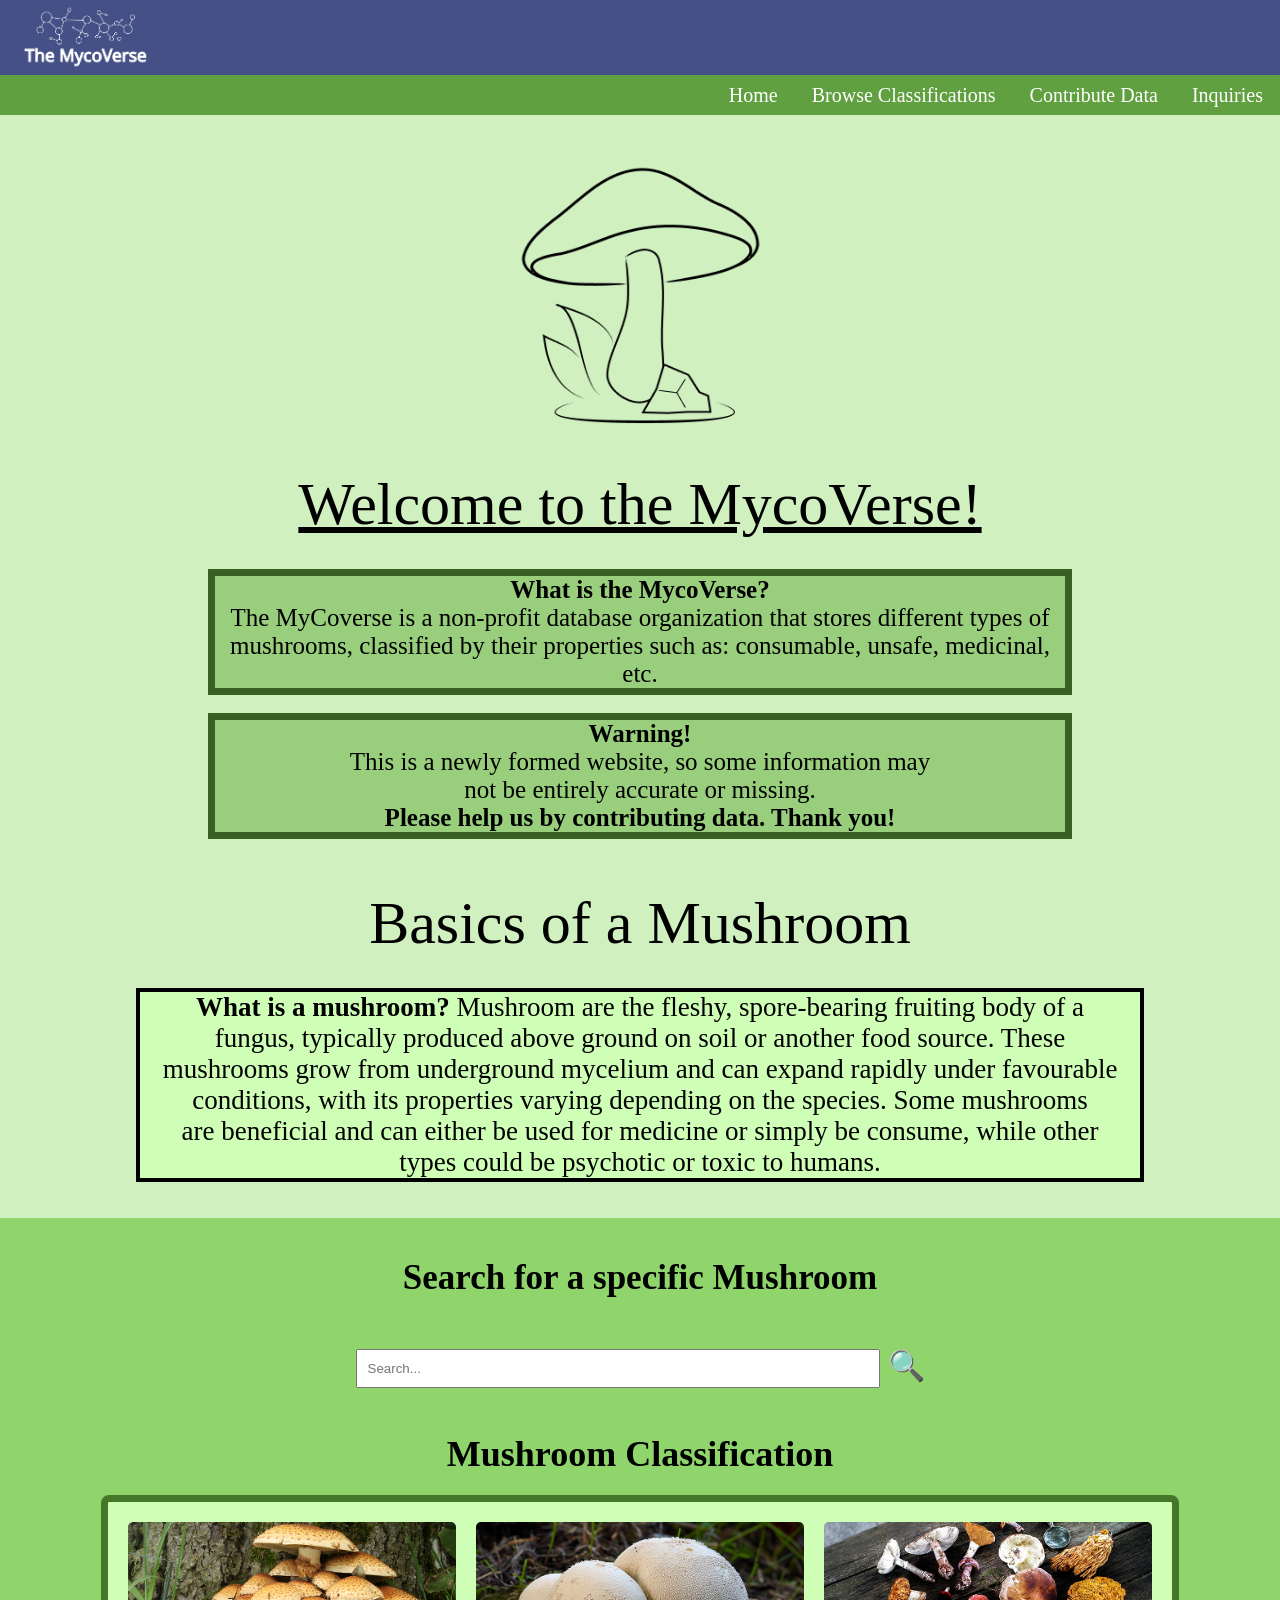
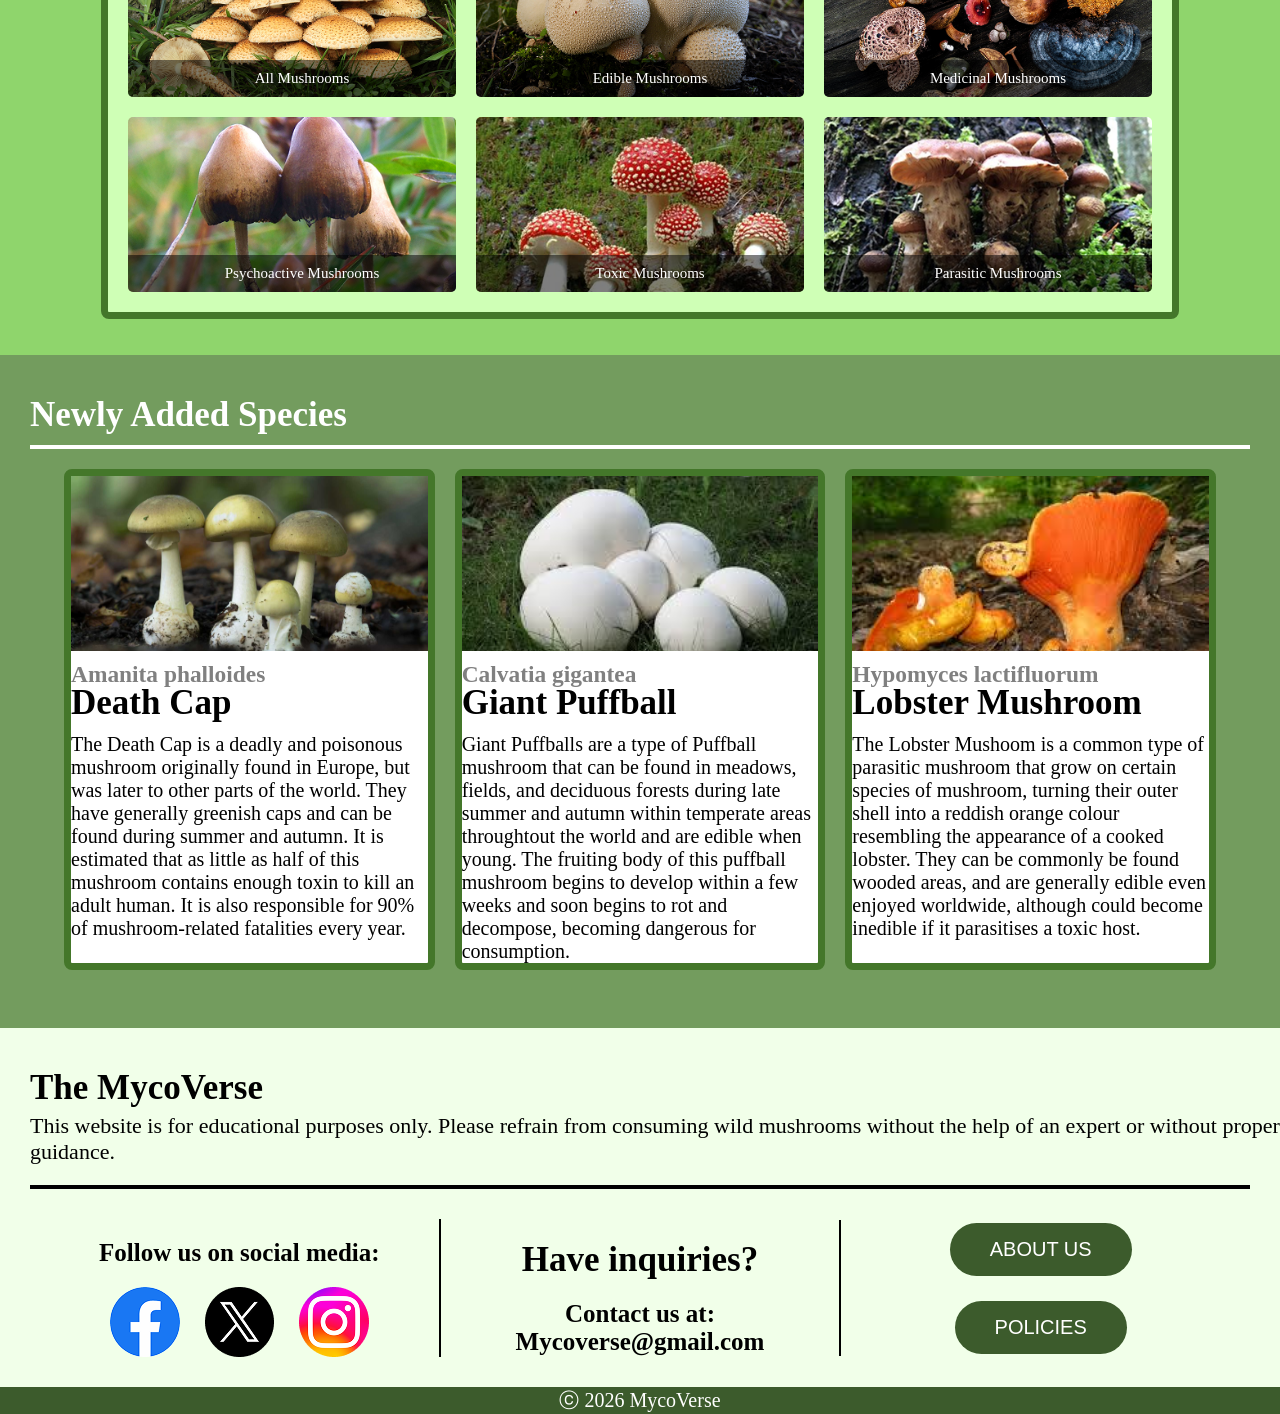
<file: index.html>
<!DOCTYPE html>
<html lang="en">
<head>
    <link rel="stylesheet" href="MycoVerse_SS.css" type="text/css">
</head>
<body>
    <!--Nav bar-->
    <nav class="bg1">
        <nav class="menu">
            <ul>
                <li class="frame">
                    <a href="Home.html">
                        <img src="Images/Frame 1.jpg" alt="Home">
                    </a>
                </li>
            </ul>
        </nav>


        <nav class="nav">
            <a href="index.html">Home</a>
            <a href="MushroomClass/All.html">Browse Classifications</a>
            <a href="Contribution.html">Contribute Data</a>
            <a href="Inquiries.html">Inquiries</a>
        </nav>

        <!--Website introduction-->
        <nav class="Logo2">
            <img src="Images/Logo2.png" width="250" height="275">
        </nav>


        <nav class="header1">
            <header>Welcome to the MycoVerse!</header>
        </nav>

        <nav class="text1">
            <p><b>What is the MycoVerse?</b><br>
            The MyCoverse is a non-profit database organization that stores different types of <br> 
            mushrooms, classified by their properties such as: consumable, unsafe, medicinal, etc.
            </p>
        </nav>

        <br>

        <!--Caution-->
        <nav class="text1">
            <p><b>Warning!</b><br>
            This is a newly formed website, so some information may <br>
            not be entirely accurate or missing. <br>
            <b>Please help us by contributing data. Thank you!</b>
            </p>
        </nav>


        <nav class="header2">
            <header> Basics of a Mushroom </header>
        </nav>

        <nav class="text2">
            <p><b>What is a mushroom?</b>
            Mushroom are the fleshy, spore-bearing fruiting body of a <br>
            fungus, typically produced above ground on soil or another food source. These <br>
            mushrooms grow from underground mycelium and can expand rapidly under favourable <br>
            conditions, with its properties varying depending on the species. Some mushrooms <br>
            are beneficial and can either be used for medicine or simply be consume, while other <br>
            types could be psychotic or toxic to humans. 
            </p>
        </nav>
        <br><br>
    </nav>

    <!--Search bar that does not work and 2nd part of the website-->
    <nav class="bg2">
        <div class="search-section">
                <h2> Search for a specific Mushroom </h2>
            <div class="search-bar">
                <input type="text" placeholder="Search...">
                <span class="icon">🔍</span>
            </div>
        </div>
    
    <!--Mushroom Class part of the website-->
    <h1 class="mush-class">Mushroom Classification</h1>

    <div class="class-container">

        <div class="mush-card">
            <a href = "MushroomClass/All.html">
                <img src="Images/All.png">
                <div class="sub-text">All Mushrooms</div>
            </a>
        </div>

        <div class="mush-card">
            <a href = "MushroomClass/Edible.html">
                <img src="Images/Edible.png">
                <div class="sub-text">Edible Mushrooms</div>
            </a>
        </div>

        <div class="mush-card">
            <a href = "MushroomClass/Medicinal.html">
                <img src="Images/Medicinal.png">
                <div class="sub-text">Medicinal Mushrooms</div>
            </a>
        </div>

        <div class="mush-card">
            <a href = "MushroomClass/Psycho.html">
                <img src="Images/Psychoactive.png">
                <div class="sub-text">Psychoactive Mushrooms</div>
            </a>
        </div>

        <div class="mush-card">
            <a href = "MushroomClass/Toxic.html">
                <img src="Images/Toxic.png">
                <div class="sub-text">Toxic Mushrooms</div>
            </a>
        </div>

        <div class="mush-card">
            <a href = "MushroomClass/Parasitic.html">
                <img src="Images/Parasitic.png">
                <div class="sub-text">Parasitic Mushrooms</div>
            </a>
        </div>
    </div>
    <br><br>
    </nav>

    <!--Discovery and 3rd part of the website-->
    <div class="bg3">
        <div class="disc-desc">
            <h2>Newly Added Species</h2>
            <hr color="white"/>
        </div>

        <nav class="disc-container">
            <div class = "discovery">
                <a href = "MushroomClass/Deathcap.html">
                    <img src="Images/Death Cap.jpg">
                    <h3>Amanita phalloides</h3>
                    <h2>Death Cap</h2>
                    <p>The Death Cap is a deadly and poisonous mushroom originally found in
                    Europe, but was later to other parts of the world. They have generally
                    greenish caps and can be found during summer and autumn. It is estimated that 
                    as little as half of this mushroom contains enough toxin to kill an adult 
                    human. It is also responsible for 90% of mushroom-related fatalities every
                    year.
                    </p>
                </a>
            </div>

            <div class="discovery"> 
                <a href = "MushroomClass/Puffballs.html">
                    <img src="Images/Puffballs.jpg">
                    <h3>Calvatia gigantea</h3>
                    <h2 margin-top="20px">Giant Puffball</h2>
                    <p>Giant Puffballs are a type of Puffball mushroom that can be found in meadows,
                        fields, and deciduous forests during late summer and autumn within 
                        temperate areas throughtout the world and are edible when young. The 
                        fruiting body of this puffball mushroom begins to develop within a few weeks
                        and soon begins to rot and decompose, becoming dangerous for consumption.
                    </p>
                </a>
            </div>

            <div class="discovery">
                <a href = "MushroomClass/Lobster.html">
                    <img src="Images/Lobster.jpg">
                    <h3>Hypomyces lactifluorum</h3>
                    <h2>Lobster Mushroom</h2>
                    <p>The Lobster Mushoom is a common type of parasitic mushroom that grow
                        on certain species of mushroom, turning their outer shell into a 
                        reddish orange colour resembling the appearance of a cooked lobster.
                        They can be commonly be found wooded areas, and are generally edible even
                        enjoyed worldwide, although could become inedible if it parasitises a toxic host.
                    </p>
                </a>
            </div>
            <br>
        </nav>

        <!--Ending part of the website + footer-->
        <nav class="bg4">
            <div class="end">
                <h2> The MycoVerse</h2>
                <p> This website is for educational purposes only. Please refrain from consuming
                    wild mushrooms without the help of an expert or without proper guidance. 
                </p>
                <hr color="black">
            </div>
            
            <div class="end-content">
                <div class="end-content2">
                    <h2>Follow us on social media:</h2>

                    <div class="socials">
                        <img type="button" src="Images/facebook.png">
                        <img type="button" src="Images/twitter.png">
                        <img type="button" src="Images/instagram.png">
                    </div>
                </div>

                <div class="end-content2">
                    <div class="contact">
                        <h2>Have inquiries?</h2>

                        <h3>Contact us at: <br>
                            Mycoverse@gmail.com
                        </h3>
                    </div>
                </div>

                <div class="end-content2">
                    <div class="about-us">
                        <button>ABOUT US</button>
                        <button>POLICIES</button>
                    </div>
                </div>
            </div>
        </nav>
    </div>

    <footer>
        <p>ⓒ 2026 MycoVerse</p>
    </footer>
</body>
</html>
</file>
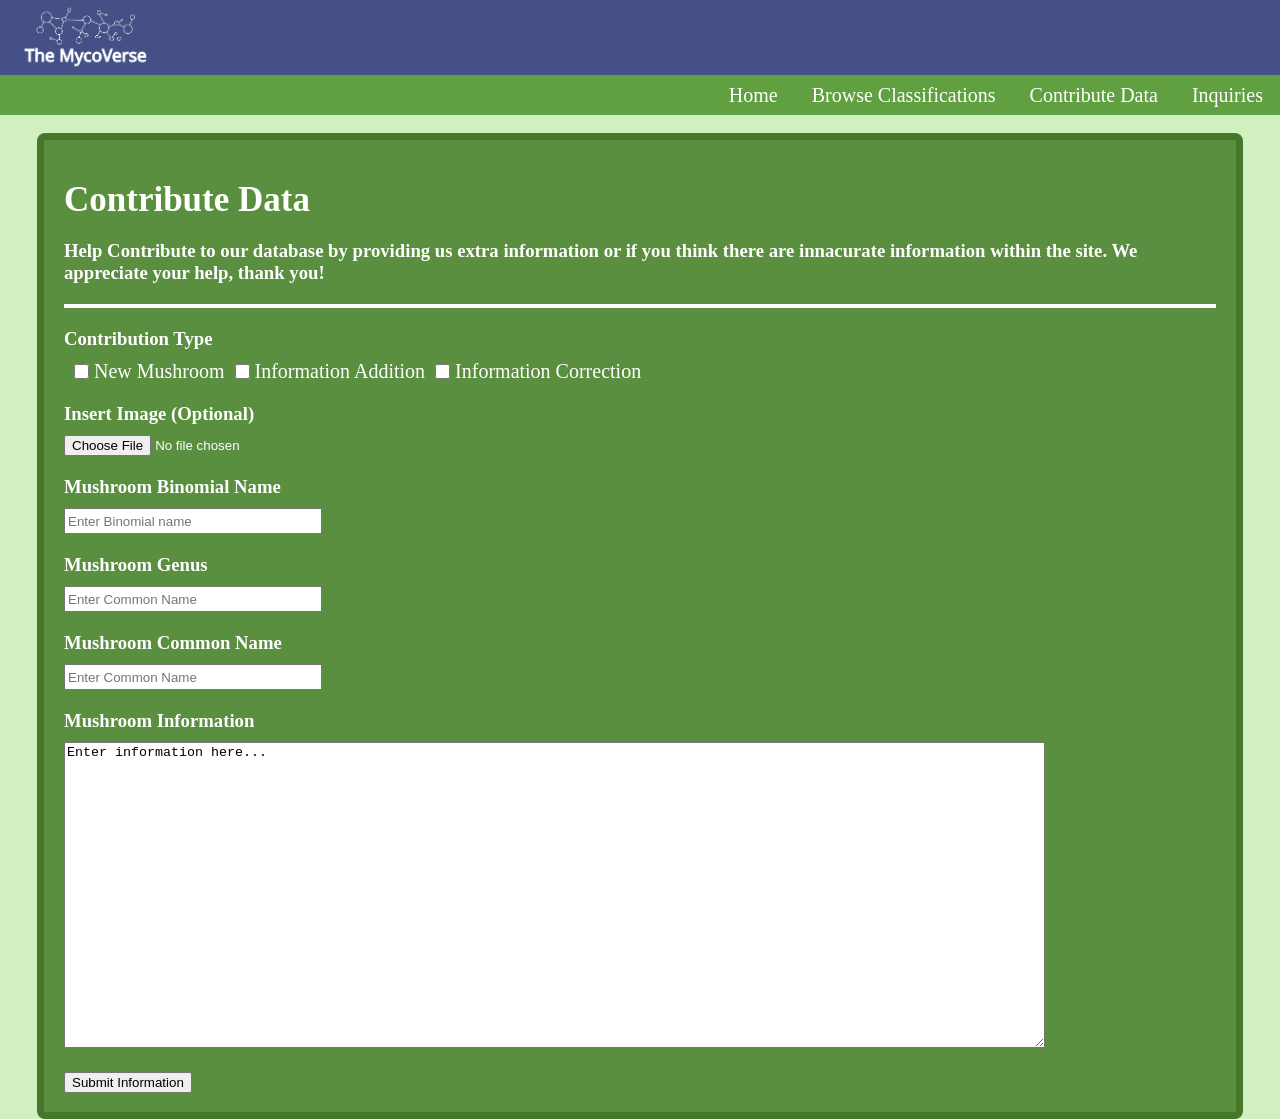
<file: Contribution.html>
<!DOCTYPE html>
<html lang="en">
<head>
    <link rel="stylesheet" href="MycoVerse_SS.css" type="text/css">
    <style>

        .contribute-parent {
            display: flex;
            justify-content: center;
        }

        .contribute {
            color: white;
            width: 90%;
            padding: 20px;
            background: #598F3E;
            border: 7px solid #44772A;
            border-radius: 8px;
        }
        
        .contribute h3 {
            padding-top: 20px;
        }

        .contribute hr {
            margin-top: 20px;
            padding: 1px;
        }

        .checkbox {  
            display: flex;
            align-items: center;
            font-size: 20px;
            margin-top: 10px;
        }

        .checkbox input[type="checkbox"] {
            margin-left: 10px;
            margin-right: 5px;
            height: 15px;
            width: 15px;
        }

        .information-insert {
            margin-top: 10px;
        }

        .information-insert input[type="text"] {
            height: 20px;
            width: 250px;
        }

        .info {
            padding-top: 10px;
        }

        .submit {
            padding-top: 20px;
            height: 20px;
            width: 250px;
        }
    </style>
</head>
<body>
    <body>
    <nav class="bg1">
        <nav class="menu">
            <ul>
                <li class="frame">
                    <a href="Home.html">
                        <img src="Images/Frame 1.jpg" alt="Home">
                    </a>
                </li>
            </ul>
        </nav>

        <nav class="nav">
            <a href="index.html">Home</a>
            <a href="MushroomClass/All.html">Browse Classifications</a>
            <a href="Contribution.html">Contribute Data</a>
            <a href="Inquiries.html">Inquiries</a>
        </nav>

        <br>

        <div class="contribute-parent">
            <div class="contribute">
                <h2>Contribute Data</h2>
                <h3>Help Contribute to our database by providing us extra information or if you think
                    there are innacurate information within the site. We appreciate your help, thank you!
                </h3>
                <hr color="white">

                <h3>Contribution Type</h3>
                <div class="checkbox">
                    <input type="checkbox">New Mushroom
                    <input type="checkbox">Information Addition
                    <input type="checkbox">Information Correction
                </div>

                <h3>Insert Image (Optional)</h3>
                <div class="information-insert">
                    <input type="file" accept="image/*">
                </div>

                <h3>Mushroom Binomial Name</h3>
                <div class="information-insert">
                    <input type="text" name="SciName" placeholder="Enter Binomial name">
                </div>

                <h3>Mushroom Genus</h3>
                <div class="information-insert">
                    <input type="text" name="username" placeholder="Enter Common Name">
                </div>

                <h3>Mushroom Common Name</h3>
                <div class="information-insert">
                    <input type="text" name="username" placeholder="Enter Common Name">
                </div>

                <h3>Mushroom Information</h3>
                <div class="info"> 
                    <!--big text area-->
                    <textarea rows="20" cols="120">Enter information here...</textarea>
                </div>

                <div class="submit">
                    <button type="submit">Submit Information</button>
                </div>
            </div>
        </div>
    </nav>
</body>
</html>
</file>
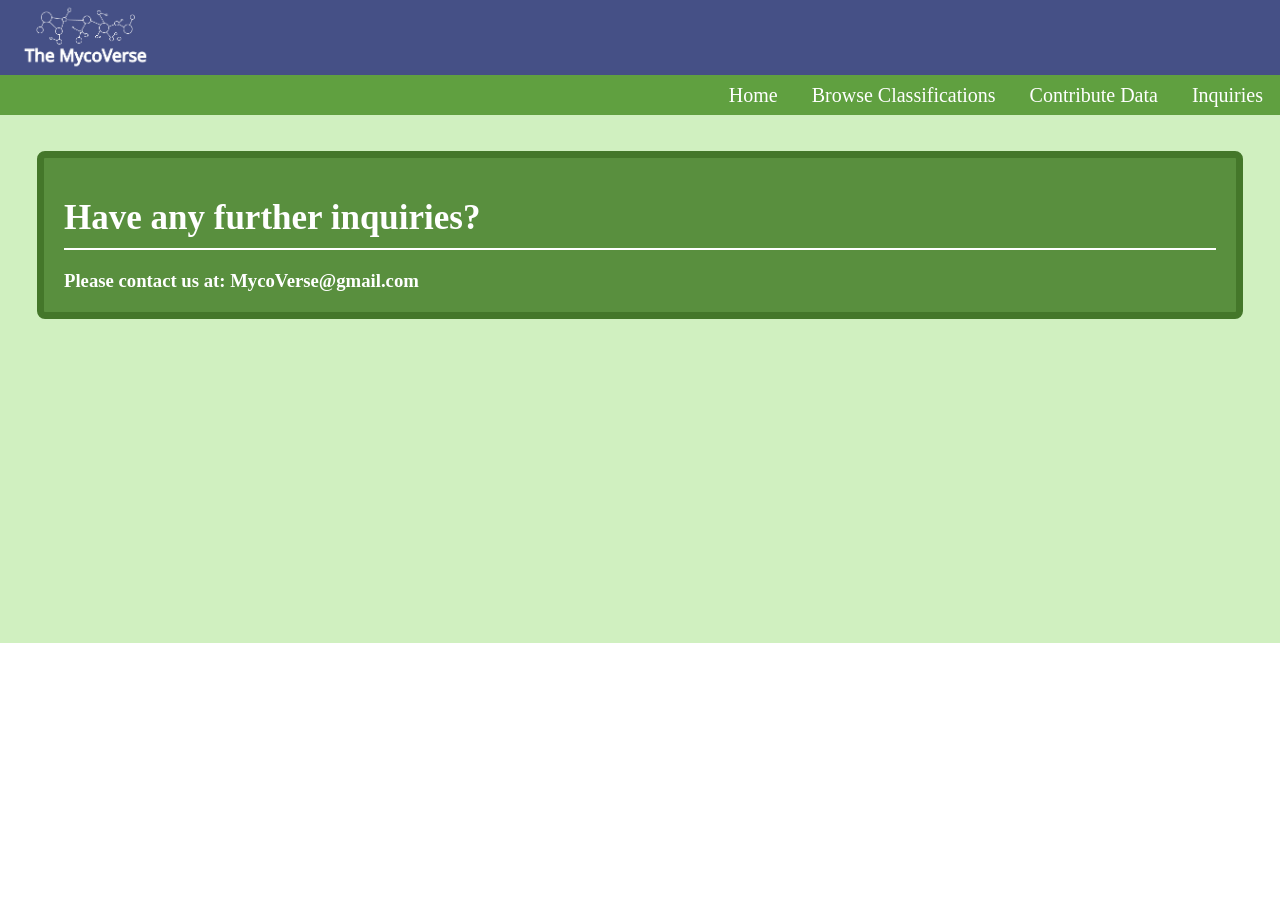
<file: Inquiries.html>
<!DOCTYPE html>
<html lang="en">
<head>
    <link rel="stylesheet" href="MycoVerse_SS.css" type="text/css">
    <style>
        .box {
            display: flex;
            justify-content: center;
        }

        .border {
            color: white;
            width: 90%;
            padding: 20px;
            background: #598F3E;
            border: 7px solid #44772A;
            border-radius: 8px;
        }

        .border h2 {
            padding-bottom: 10px;
        }

        .border h3 {
            padding-top: 20px;
        }
    </style>
</head>
<body>
    <body>
    <nav class="bg1">
        <nav class="menu">
            <ul>
                <li class="frame">
                    <a href="Home.html">
                        <img src="Images/Frame 1.jpg" alt="Home">
                    </a>
                </li>
            </ul>
        </nav>

        <nav class="nav">
            <a href="index.html">Home</a>
            <a href="MushroomClass/All.html">Browse Classifications</a>
            <a href="Contribution.html">Contribute Data</a>
            <a href="Inquiries.html">Inquiries</a>
        </nav>

        <br><br>

        <div class="box">
            <div class="border">
                <h2> Have any further inquiries?</h2>
                <hr color="white">
                <h3>Please contact us at: MycoVerse@gmail.com</h3>
            </div>
        </div>

        <br><br><br><br><br><br><br><br><br><br><br><br><br><br><br><br><br><br>
        
    </nav>
</body>
</html>
</file>
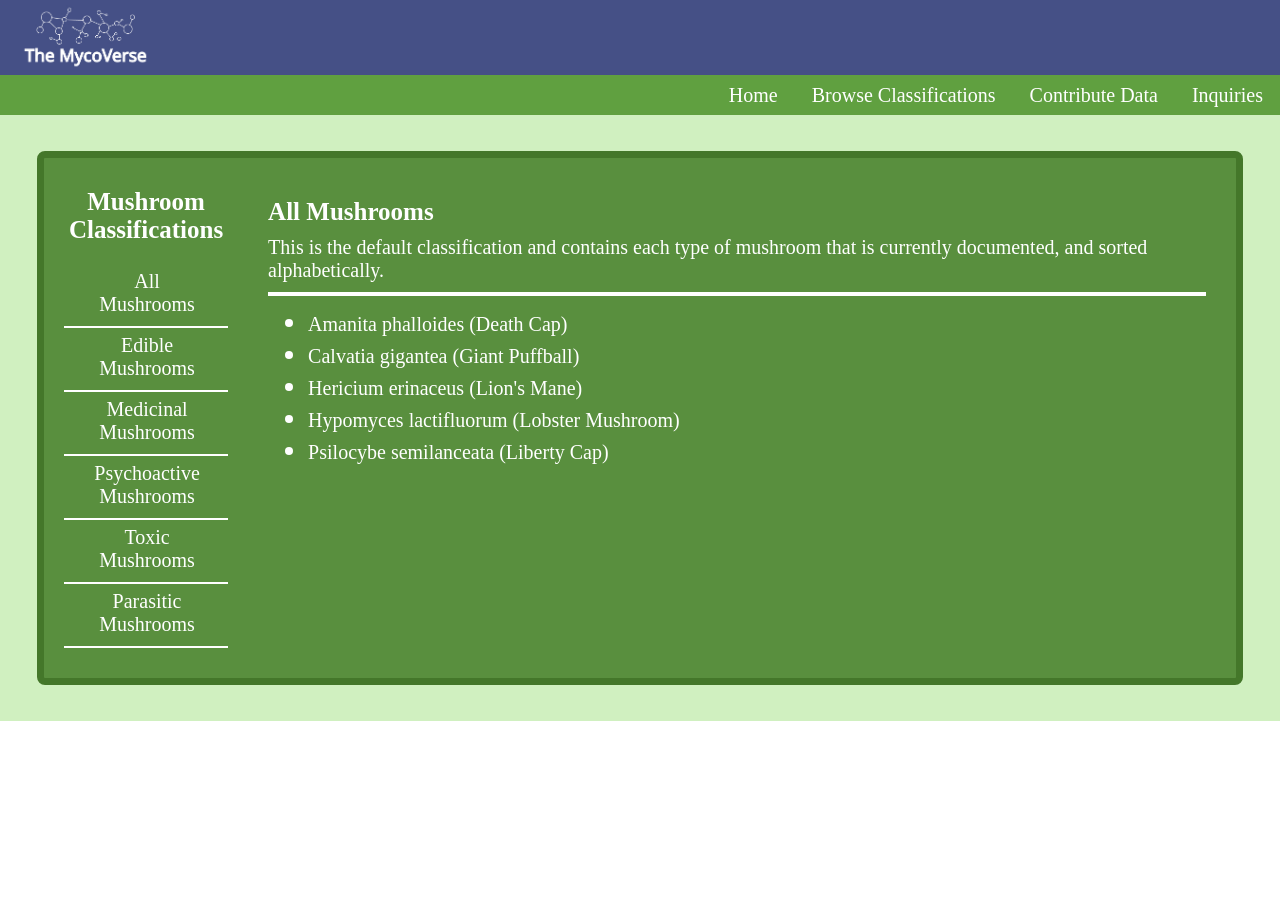
<file: MushroomClass/All.html>
<!DOCTYPE html>
<html lang="en">
<head>
    <link rel="stylesheet" href="MycoVerse_SS.css" type="text/css">
    <style>
        /* Side navigation bar */
        .container {
            width: 90%;
            display: flex;
            margin: auto;
            gap: 20px;
            padding: 20px;
            background: #598F3E;
            border: 7px solid #44772A;
            border-radius: 8px;
        }

        .sidenav {
            width: 175px;
            position: left;
            z-index: 1; /* stacks things vertically */
            top: 50px;
            left: 20px;
            background: #598F3E;
            overflow-x: hidden; /* hides text that are too wide to fit */
            padding: 10px 0;
        }

        .sidenav a {
            padding: 6px 8px 10px 10px; 
            text-decoration: none;
            font-size: 20px;
            color: white;
            display: block;
            border-bottom: 2px solid white; /* Adds the bottom lines */
            text-align: center;
        }

        .sidenav a:hover {
            background: #F1FFE9;
            color: #064579;
        }

        .sidenav h3 {
            color: white;
            display: flex;
            font-size: 25px;
            text-align: center;

            padding-bottom: 20px;
        }

        /* Main content */
        .main {
            font-size: 28px;
            color: white;
            margin-left: 10px;
            padding: 0px 10px;
        }

        .main h2 {
            padding-bottom: 10px;
            font-size: 25px;
        }
        
        .main p {
            font-size: 20px;
            padding-bottom: 10px;
        }

        .main hr {
            padding: 1px;
            margin-bottom: 10px;
        }

        ul a {
            color: white;
        }
    </style>
</head>
<body>
    <body>
    <nav class="bg1">
        <nav class="menu">
            <ul>
                <li class="frame">
                    <a href="../index.html">
                        <img src="Images/Frame 1.jpg" alt="Home">
                    </a>
                </li>
            </ul>
        </nav>

        <nav class="nav">
            <a href="../index.html">Home</a>
            <a href="All.html">Browse Classifications</a>
            <a href="../Contribution.html">Contribute Data</a>
            <a href="../Inquiries.html">Inquiries</a>
        </nav>

        <br><br>

        <nav class = "container">
            <div class="sidenav">
                <h3> Mushroom Classifications</h3>
                <a href = "All.html">All <br> Mushrooms</a>
                <a href = "Edible.html">Edible <br> Mushrooms</a>
                <a href = "Medicinal.html">Medicinal <br>Mushrooms</a>
                <a href = "Psycho.html">Psychoactive <br> Mushrooms</a>
                <a href = "Toxic.html">Toxic <br> Mushrooms</a>
                <a href = "Parasitic.html">Parasitic <br> Mushrooms</a>
            </div>

            <div class = "main">
                <h2>All Mushrooms</h2>
                <p>This is the default classification and contains each type of mushroom that is
                    currently documented, and sorted alphabetically.
                </p>

                <hr color="white">

                <ul>
                    <li>
                        <a href="Deathcap.html">Amanita phalloides (Death Cap)</a>
                    </li>
                    <li>
                        <a href="Puffball.html">Calvatia gigantea (Giant Puffball)</a>
                    </li>
                    <li>
                        <a href="Lion.html">Hericium erinaceus (Lion's Mane)</a>
                    </li>
                    <li>
                        <a href="Lobster.html">Hypomyces lactifluorum (Lobster Mushroom)</a>
                    </li>
                    <li>
                        <a href="Liberty.html">Psilocybe semilanceata (Liberty Cap)</a>
                    </li>
                </ul>
            </div>
        </nav>

        <br><br>
    </nav>
</body>
</html>
</file>
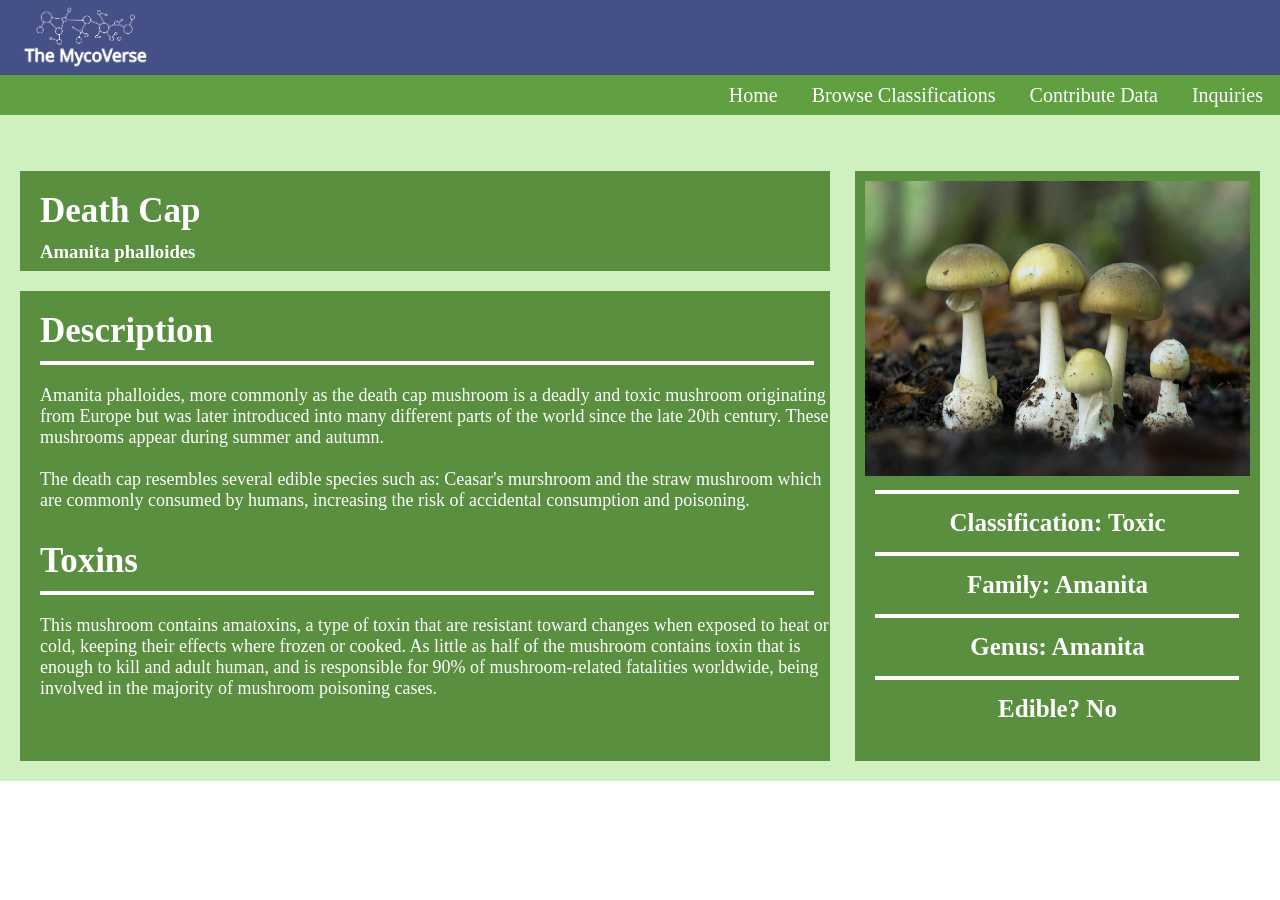
<file: MushroomClass/Deathcap.html>
<!DOCTYPE html>
<html lang="en">
<head>
    <link rel="stylesheet" href="MycoVerse_SS.css" type="text/css">
    <style>

        /* containers */

        .container {
            display: flex;
            gap:25px;
            padding: 20px
        }

        .left-side {
            flex: 2;
            display: flex;
            flex-direction: column;
            gap: 20px;
        }

        .right-side {
            flex: 1;
        }

        /* borders */

        .border-above {
            color: white;
            background: #598F3E;
            height: 100px;
        }

        .border-above h2, h3 {
            padding-left: 20px;
        }

        .border-below {
            color: white;
            background: #598F3E;
            height: 470px;
            z-index: 1;
        }

        .border-below p, h2 {
            padding-top: 20px;
            padding-left: 20px;
            padding-bottom: 10px;
        }

        .border-below hr {
            display: flex;
            align-items: center;
            width: 95%;
            padding: 1px;
            margin-left: 20px;
        }

        .border-below p {
            font-size: 18px;
        }

        .border-right {
            background: #598F3E;
            height: 590px;
        }

        .border-right h3{
            padding-top: 15px;
            padding-bottom: 15px;
            font-size: 25px;
            margin-left: -20px;
            color:white;
            text-align: center;
        }

        .border-right hr {
            display: flex;
            align-items: center;
            width: 89%;
            padding: 1px;
            margin-left: 20px;
        }

        .border-right img {
            padding: 10px;
            width: 95%;
            height: 50%;
        }
    </style>
</head>
<body>
    <body>
    <nav class="bg1">
        <nav class="menu">
            <ul>
                <li class="frame">
                    <a href="../index.html">
                        <img src="Images/Frame 1.jpg" alt="Home">
                    </a>
                </li>
            </ul>
        </nav>

        <nav class="nav">
            <a href="../index.html">Home</a>
            <a href="All.html">Browse Classifications</a>
            <a href="../Contribution.html">Contribute Data</a>
            <a href="../Inquiries.html">Inquiries</a>
        </nav>

        <br><br>

        <div class="container">
            <div class="left-side">
                <div class = "border-above">
                    <h2>Death Cap</h2>
                    <h3>Amanita phalloides</h3>
                </div>
                <div class = "border-below">
                    <h2> Description </h2>
                    <hr color="white">
                    <p> 
                        Amanita phalloides, more commonly as the death cap mushroom is a deadly and toxic
                        mushroom originating from Europe but was later introduced into many different 
                        parts of the world since the late 20th century. These mushrooms appear during summer
                        and autumn.
                        <br><br>
                        The death cap resembles several edible species such as: Ceasar's murshroom 
                        and the straw mushroom which are commonly consumed by humans, increasing the
                        risk of accidental consumption and poisoning.
                    </p>

                    <h2> Toxins </h2>
                    <hr color="white">
                    <p>
                        This mushroom contains amatoxins, a type of toxin that are resistant toward
                        changes when exposed to heat or cold, keeping their effects where frozen or
                        cooked. As little as half of the mushroom contains toxin that is enough to
                        kill and adult human, and is responsible for 90% of mushroom-related 
                        fatalities worldwide, being involved in the majority of mushroom poisoning
                        cases.
                    </p>
                </div>
            </div>

            <div class = "right-side">
                <div class = "border-right">
                    <img src="Images/Death Cap.jpg">
                    <hr color="white">
                    <h3>Classification: Toxic</h3>
                    <hr color="white">
                    <h3>Family: Amanita</h3>
                    <hr color="white">
                    <h3>Genus: Amanita</h3>
                    <hr color="white">
                    <h3>Edible? No</h3>
                </div>
            </div>
        </div>
    </nav>
</body>
</html>
</file>
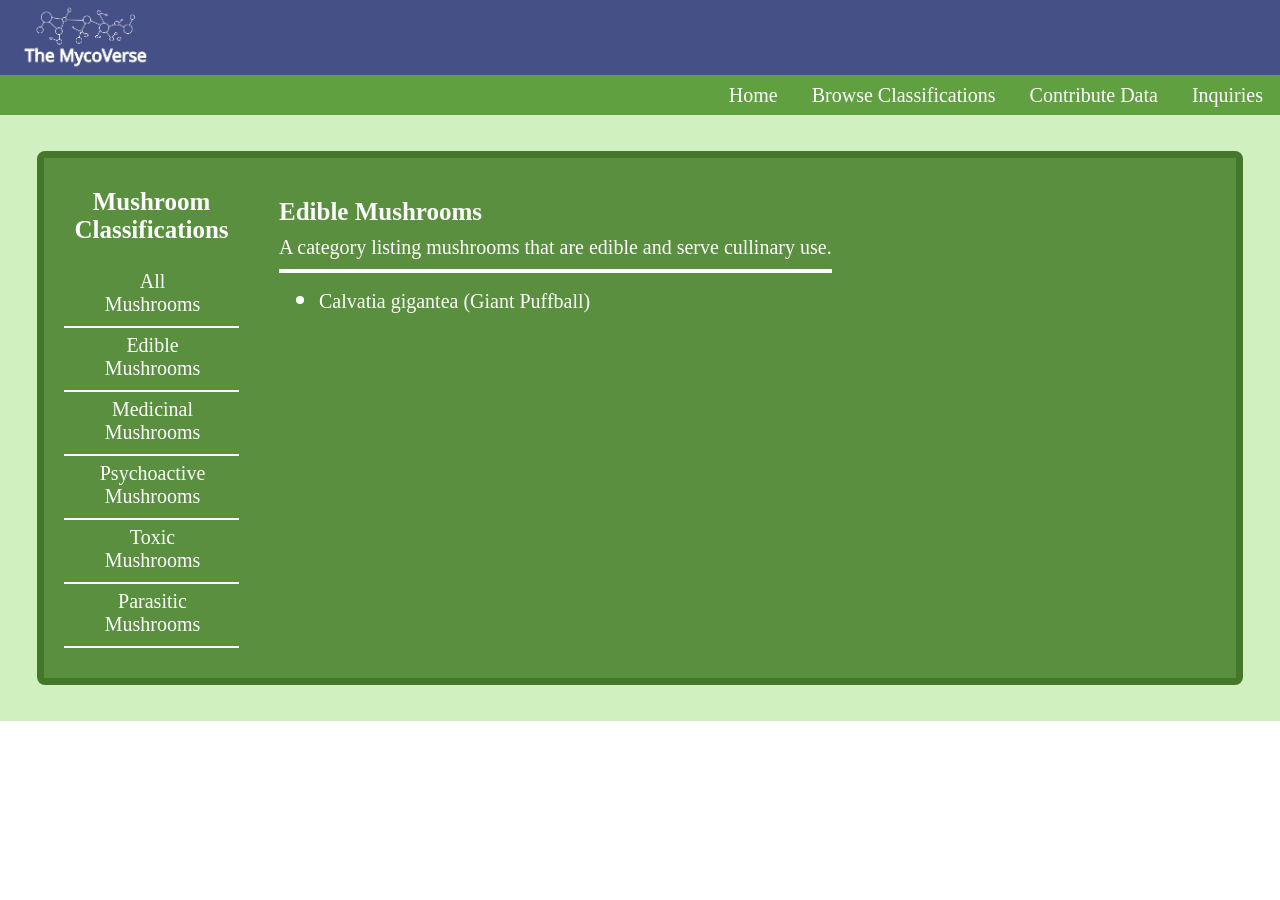
<file: MushroomClass/Edible.html>
<!DOCTYPE html>
<html lang="en">
<head>
    <link rel="stylesheet" href="MycoVerse_SS.css" type="text/css">
    <style>
        .container {
            width: 90%;
            display: flex;
            margin: auto;
            gap: 20px;
            padding: 20px;
            background: #598F3E;
            border: 7px solid #44772A;
            border-radius: 8px;
        }

        .sidenav {
            width: 175px;
            position: left;
            z-index: 1; /* stacks things vertically */
            top: 50px;
            left: 20px;
            background: #598F3E;
            overflow-x: hidden; /* hides text that are too wide to fit */
            padding: 10px 0;
        }

        .sidenav a {
            padding: 6px 8px 10px 10px; 
            text-decoration: none;
            font-size: 20px;
            color: white;
            display: block;
            border-bottom: 2px solid white; /* Adds the bottom lines */
            text-align: center;
        }

        .sidenav a:hover {
            background: #F1FFE9;
            color: #064579;
        }

        .sidenav h3 {
            color: white;
            display: flex;
            font-size: 25px;
            text-align: center;

            padding-bottom: 20px;
        }

        .main {
            font-size: 28px;
            color: white;
            margin-left: 10px;
            padding: 0px 10px;
        }

        .main h2 {
            padding-bottom: 10px;
            font-size: 25px;
        }
        
        .main p {
            font-size: 20px;
            padding-bottom: 10px;
        }

        .main hr {
            padding: 1px;
            margin-bottom: 10px;
        }

        ul a {
            color: white;
        }
    </style>
</head>
<body>
    <body>
    <nav class="bg1">
        <nav class="menu">
            <ul>
                <li class="frame">
                    <a href="../index.html">
                        <img src="Images/Frame 1.jpg" alt="Home">
                    </a>
                </li>
            </ul>
        </nav>

        <nav class="nav">
            <a href="../index.html">Home</a>
            <a href="All.html">Browse Classifications</a>
            <a href="../Contribution.html">Contribute Data</a>
            <a href="../Inquiries.html">Inquiries</a>
        </nav>

        <br><br>

        <nav class = "container">
            <div class="sidenav">
                <h3> Mushroom Classifications</h3>
                <a href = "All.html">All <br> Mushrooms</a>
                <a href = "Edible.html">Edible <br> Mushrooms</a>
                <a href = "Medicinal.html">Medicinal <br>Mushrooms</a>
                <a href = "Psycho.html">Psychoactive <br> Mushrooms</a>
                <a href = "Toxic.html">Toxic <br> Mushrooms</a>
                <a href = "Parasitic.html">Parasitic <br> Mushrooms</a>
            </div>

            <div class = "main">
                <h2>Edible Mushrooms</h2>
                <p>A category listing mushrooms that are edible and serve cullinary use.
                </p>

                <hr color="white">

                <ul>
                    <li>
                        <a href="Puffball.html">Calvatia gigantea (Giant Puffball)</a>
                    </li>
                </ul>
            </div>
        </nav>

        <br><br>
        
    </nav>
</body>
</html>
</file>
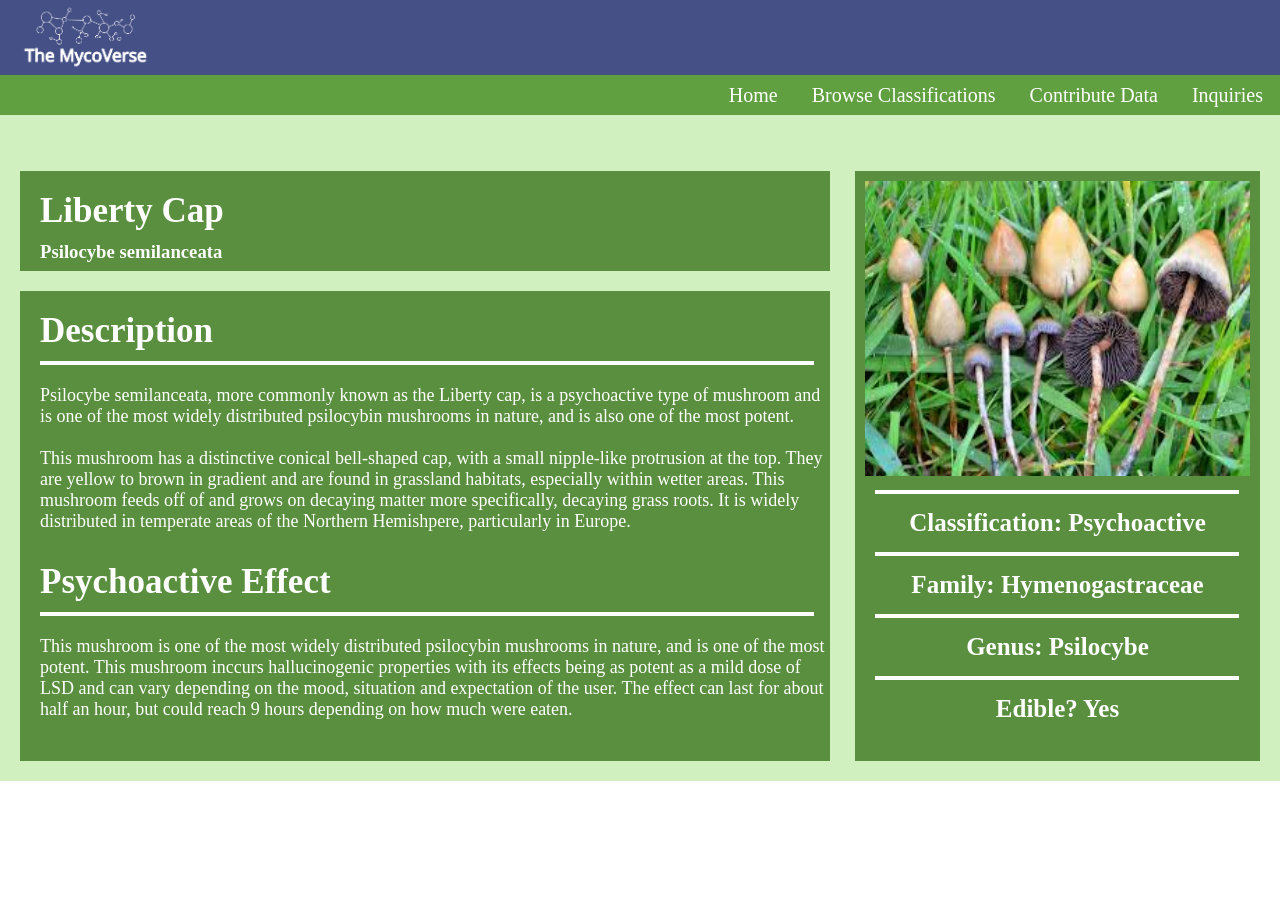
<file: MushroomClass/Liberty.html>
<!DOCTYPE html>
<html lang="en">
<head>
    <link rel="stylesheet" href="MycoVerse_SS.css" type="text/css">
    <style>

        /* containers */

        .container {
            display: flex;
            gap:25px;
            padding: 20px
        }

        .left-side {
            flex: 2;
            display: flex;
            flex-direction: column;
            gap: 20px;
        }

        .right-side {
            flex: 1;
        }

        /* borders */

        .border-above {
            color: white;
            background: #598F3E;
            height: 100px;
        }

        .border-above h2, h3 {
            padding-left: 20px;
        }

        .border-below {
            color: white;
            background: #598F3E;
            height: 470px;
            z-index: 1;
        }

        .border-below p, h2 {
            padding-top: 20px;
            padding-left: 20px;
            padding-bottom: 10px;
        }

        .border-below hr {
            display: flex;
            align-items: center;
            width: 95%;
            padding: 1px;
            margin-left: 20px;
        }

        .border-below p {
            font-size: 18px;
        }

        .border-right {
            background: #598F3E;
            height: 590px;
        }

        .border-right h3{
            padding-top: 15px;
            padding-bottom: 15px;
            font-size: 25px;
            margin-left: -20px;
            color:white;
            text-align: center;
        }

        .border-right hr {
            display: flex;
            align-items: center;
            width: 89%;
            padding: 1px;
            margin-left: 20px;
        }

        .border-right img {
            padding: 10px;
            width: 95%;
            height: 50%;
        }
    </style>
</head>
<body>
    <body>
    <nav class="bg1">
        <nav class="menu">
            <ul>
                <li class="frame">
                    <a href="../index.html">
                        <img src="Images/Frame 1.jpg" alt="Home">
                    </a>
                </li>
            </ul>
        </nav>

        <nav class="nav">
            <a href="../index.html">Home</a>
            <a href="All.html">Browse Classifications</a>
            <a href="../Contribution.html">Contribute Data</a>
            <a href="../Inquiries.html">Inquiries</a>
        </nav>

        <br><br>

        <div class="container">
            <div class="left-side">
                <div class = "border-above">
                    <h2>Liberty Cap</h2>
                    <h3>Psilocybe semilanceata</h3>
                </div>
                <div class = "border-below">
                    <h2> Description </h2>
                    <hr color="white">
                    <p> 
                        Psilocybe semilanceata, more commonly known as  the Liberty cap, is a 
                        psychoactive type of mushroom and is one of the most widely distributed
                        psilocybin mushrooms in nature, and is also one of the most potent.
                        <br><br>
                        This mushroom has a distinctive conical bell-shaped cap, with a small
                        nipple-like protrusion at the top. They are yellow to brown in gradient and 
                        are found in grassland habitats, especially within wetter areas. This
                        mushroom feeds off of and grows on decaying matter more specifically, decaying grass
                        roots. It is widely distributed in temperate areas of the Northern Hemishpere,
                        particularly in Europe.
                    </p>

                    <h2> Psychoactive Effect </h2>
                    <hr color="white">
                    <p>
                       This mushroom is one of the most widely distributed psilocybin mushrooms in nature,
                       and is one of the most potent. This mushroom inccurs hallucinogenic properties with
                       its effects being as potent as a mild dose of LSD and can vary depending on the mood,
                       situation and expectation of the user. The effect can last for about half an hour,
                       but could reach 9 hours depending on how much were eaten.
                    </p>
                </div>
            </div>

            <div class = "right-side">
                <div class = "border-right">
                    <img src="Images/Liberty.jpg">
                    <hr color="white">
                    <h3>Classification: Psychoactive</h3>
                    <hr color="white">
                    <h3>Family: Hymenogastraceae</h3>
                    <hr color="white">
                    <h3>Genus: Psilocybe</h3>
                    <hr color="white">
                    <h3>Edible? Yes</h3>
                </div>
            </div>
        </div>
    </nav>
</body>
</html>
</file>
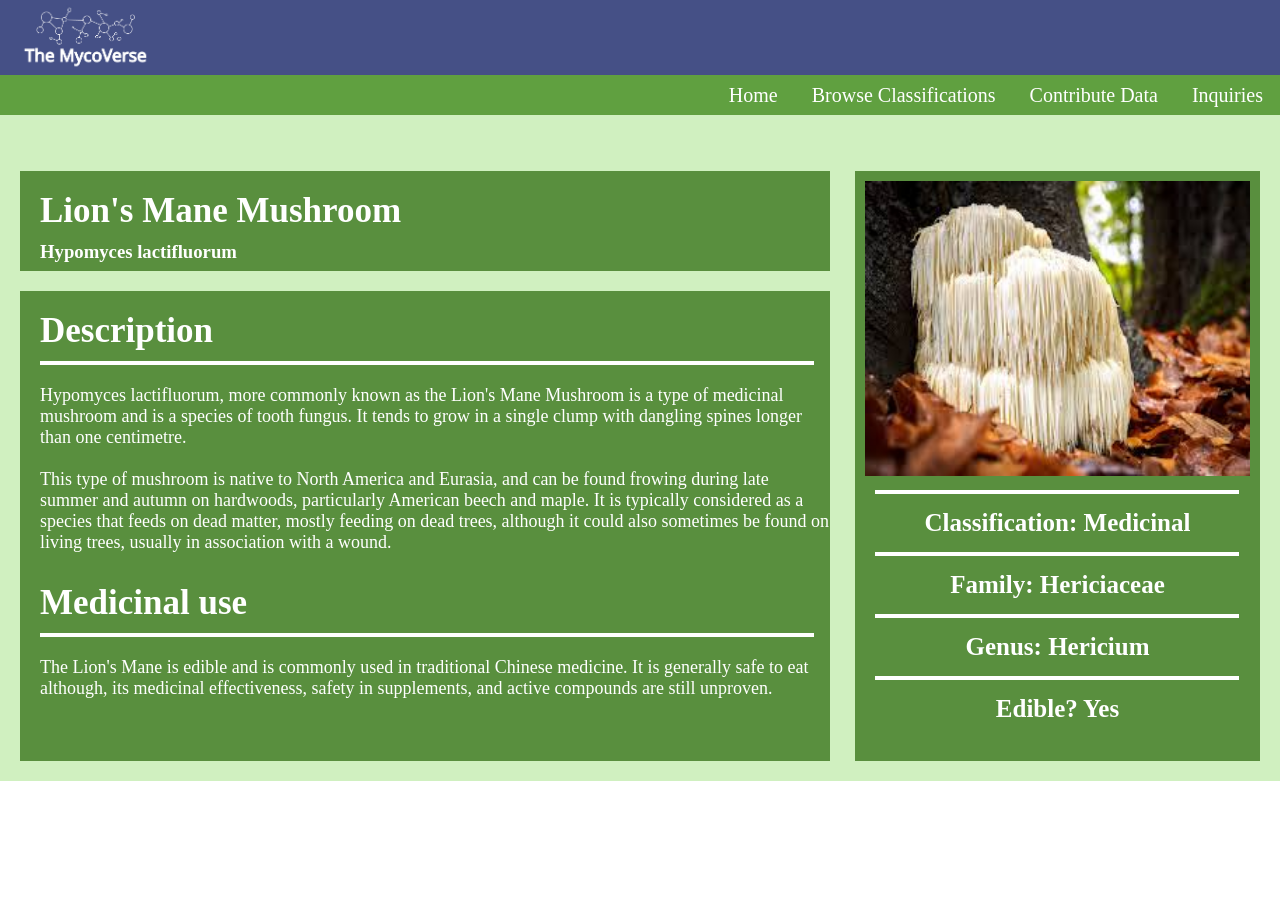
<file: MushroomClass/Lion.html>
<!DOCTYPE html>
<html lang="en">
<head>
    <link rel="stylesheet" href="MycoVerse_SS.css" type="text/css">
    <style>

        /* containers */

        .container {
            display: flex;
            gap:25px;
            padding: 20px
        }

        .left-side {
            flex: 2;
            display: flex;
            flex-direction: column;
            gap: 20px;
        }

        .right-side {
            flex: 1;
        }

        /* borders */

        .border-above {
            color: white;
            background: #598F3E;
            height: 100px;
        }

        .border-above h2, h3 {
            padding-left: 20px;
        }

        .border-below {
            color: white;
            background: #598F3E;
            height: 470px;
            z-index: 1;
        }

        .border-below p, h2 {
            padding-top: 20px;
            padding-left: 20px;
            padding-bottom: 10px;
        }

        .border-below hr {
            display: flex;
            align-items: center;
            width: 95%;
            padding: 1px;
            margin-left: 20px;
        }

        .border-below p {
            font-size: 18px;
        }

        .border-right {
            background: #598F3E;
            height: 590px;
        }

        .border-right h3{
            padding-top: 15px;
            padding-bottom: 15px;
            font-size: 25px;
            margin-left: -20px;
            color:white;
            text-align: center;
        }

        .border-right hr {
            display: flex;
            align-items: center;
            width: 89%;
            padding: 1px;
            margin-left: 20px;
        }

        .border-right img {
            padding: 10px;
            width: 95%;
            height: 50%;
        }
    </style>
</head>
<body>
    <body>
    <nav class="bg1">
        <nav class="menu">
            <ul>
                <li class="frame">
                    <a href="../index.html">
                        <img src="Images/Frame 1.jpg" alt="Home">
                    </a>
                </li>
            </ul>
        </nav>

        <nav class="nav">
            <a href="../index.html">Home</a>
            <a href="All.html">Browse Classifications</a>
            <a href="../Contribution.html">Contribute Data</a>
            <a href="../Inquiries.html">Inquiries</a>
        </nav>

        <br><br>

        <div class="container">
            <div class="left-side">
                <div class = "border-above">
                    <h2>Lion's Mane Mushroom</h2>
                    <h3>Hypomyces lactifluorum</h3>
                </div>
                <div class = "border-below">
                    <h2> Description </h2>
                    <hr color="white">
                    <p> 
                        Hypomyces lactifluorum, more commonly known as the Lion's Mane Mushroom
                        is a type of medicinal mushroom and is a species of tooth fungus. It tends
                        to grow in a single clump with dangling spines longer than one centimetre.
                        <br><br>
                        This type of mushroom is native to North America and Eurasia, and can be
                        found frowing during late summer and autumn on hardwoods, particularly
                        American beech and maple. It is typically considered as a species that feeds
                        on dead matter, mostly feeding on dead trees, although it could also sometimes
                        be found on living trees, usually in association with a wound.
                    </p>

                    <h2> Medicinal use </h2>
                    <hr color="white">
                    <p>
                        The Lion's Mane is edible and is commonly used in traditional Chinese medicine.
                        It is generally safe to eat although, its medicinal effectiveness, safety in 
                        supplements, and active compounds are still unproven.
                    </p>
                </div>
            </div>

            <div class = "right-side">
                <div class = "border-right">
                    <img src="Images/Lion.jpg">
                    <hr color="white">
                    <h3>Classification: Medicinal</h3>
                    <hr color="white">
                    <h3>Family: Hericiaceae</h3>
                    <hr color="white">
                    <h3>Genus: Hericium</h3>
                    <hr color="white">
                    <h3>Edible? Yes</h3>
                </div>
            </div>
        </div>
    </nav>
</body>
</html>
</file>
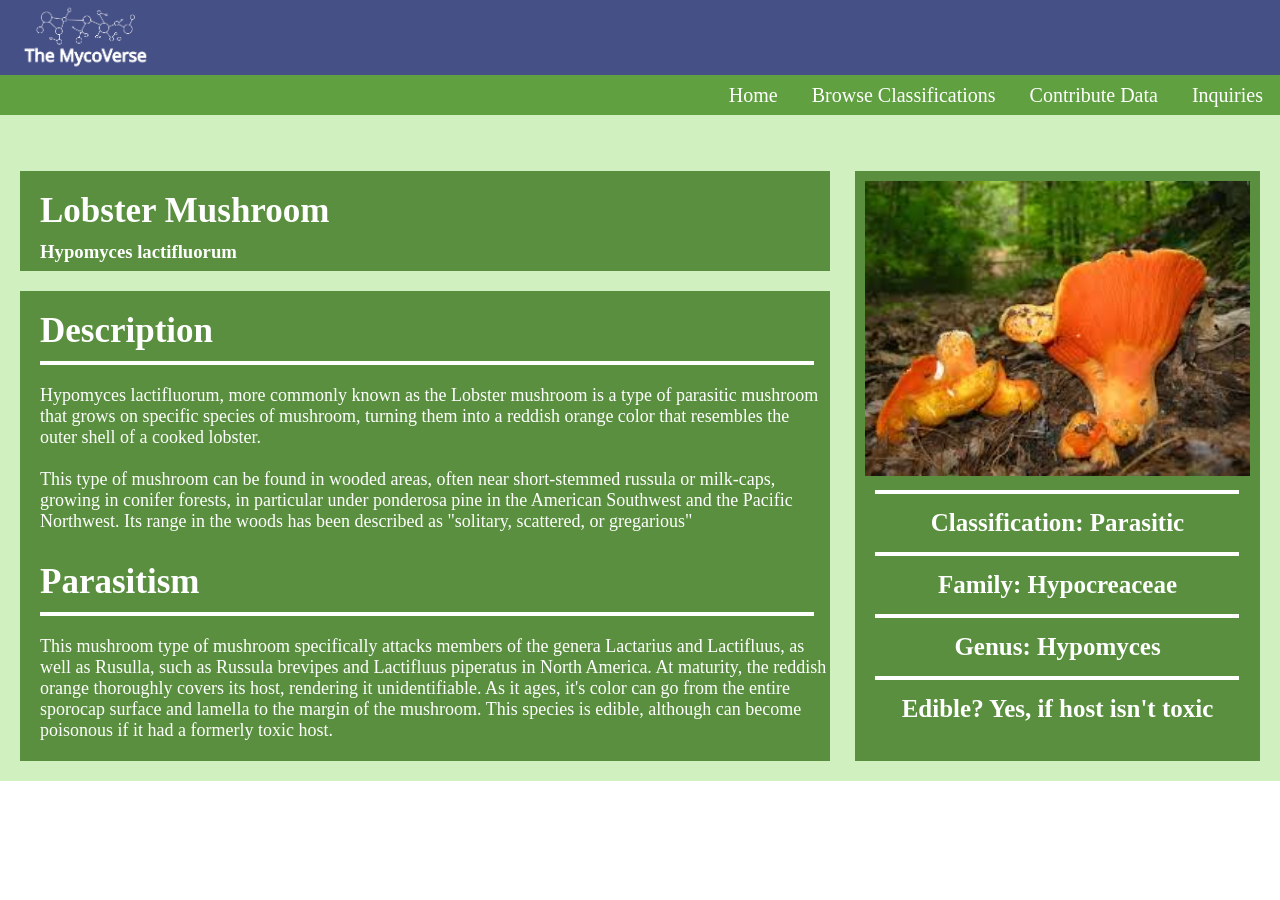
<file: MushroomClass/Lobster.html>
<!DOCTYPE html>
<html lang="en">
<head>
    <link rel="stylesheet" href="MycoVerse_SS.css" type="text/css">
    <style>

        /* containers */

        .container {
            display: flex;
            gap:25px;
            padding: 20px
        }

        .left-side {
            flex: 2;
            display: flex;
            flex-direction: column;
            gap: 20px;
        }

        .right-side {
            flex: 1;
        }

        /* borders */

        .border-above {
            color: white;
            background: #598F3E;
            height: 100px;
        }

        .border-above h2, h3 {
            padding-left: 20px;
        }

        .border-below {
            color: white;
            background: #598F3E;
            height: 470px;
            z-index: 1;
        }

        .border-below p, h2 {
            padding-top: 20px;
            padding-left: 20px;
            padding-bottom: 10px;
        }

        .border-below hr {
            display: flex;
            align-items: center;
            width: 95%;
            padding: 1px;
            margin-left: 20px;
        }

        .border-below p {
            font-size: 18px;
        }

        .border-right {
            background: #598F3E;
            height: 590px;
        }

        .border-right h3{
            padding-top: 15px;
            padding-bottom: 15px;
            font-size: 25px;
            margin-left: -20px;
            color:white;
            text-align: center;
        }

        .border-right hr {
            display: flex;
            align-items: center;
            width: 89%;
            padding: 1px;
            margin-left: 20px;
        }

        .border-right img {
            padding: 10px;
            width: 95%;
            height: 50%;
        }
    </style>
</head>
<body>
    <body>
    <nav class="bg1">
        <nav class="menu">
            <ul>
                <li class="frame">
                    <a href="../index.html">
                        <img src="Images/Frame 1.jpg" alt="Home">
                    </a>
                </li>
            </ul>
        </nav>

        <nav class="nav">
            <a href="../index.html">Home</a>
            <a href="All.html">Browse Classifications</a>
            <a href="../Contribution.html">Contribute Data</a>
            <a href="../Inquiries.html">Inquiries</a>
        </nav>

        <br><br>

        <div class="container">
            <div class="left-side">
                <div class = "border-above">
                    <h2>Lobster Mushroom</h2>
                    <h3>Hypomyces lactifluorum</h3>
                </div>
                <div class = "border-below">
                    <h2> Description </h2>
                    <hr color="white">
                    <p> 
                        Hypomyces lactifluorum, more commonly known as the Lobster mushroom is a
                        type of parasitic mushroom that grows on specific species of mushroom,
                        turning them into a reddish orange color that resembles the outer shell of
                        a cooked lobster.
                        <br><br>
                        This type of mushroom can be found in wooded areas, often near short-stemmed
                        russula or milk-caps, growing in conifer forests, in particular under 
                        ponderosa pine in the American Southwest and the Pacific Northwest. Its 
                        range in the woods has been described as "solitary, scattered, or gregarious"
                    </p>

                    <h2> Parasitism </h2>
                    <hr color="white">
                    <p>
                        This mushroom type of mushroom specifically attacks members of the genera
                        Lactarius and Lactifluus, as well as Rusulla, such as Russula brevipes and
                        Lactifluus piperatus in North America. At maturity, the reddish orange 
                        thoroughly covers its host, rendering it unidentifiable. As it ages, it's
                        color can go from the entire sporocap surface and lamella to the margin of
                        the mushroom. This species is edible, although can become poisonous if it
                        had a formerly toxic host.
                    </p>
                </div>
            </div>

            <div class = "right-side">
                <div class = "border-right">
                    <img src="Images/Lobster.jpg">
                    <hr color="white">
                    <h3>Classification: Parasitic</h3>
                    <hr color="white">
                    <h3>Family: Hypocreaceae</h3>
                    <hr color="white">
                    <h3>Genus: Hypomyces</h3>
                    <hr color="white">
                    <h3>Edible? Yes, if host isn't toxic</h3>
                </div>
            </div>
        </div>
    </nav>
</body>
</html>
</file>
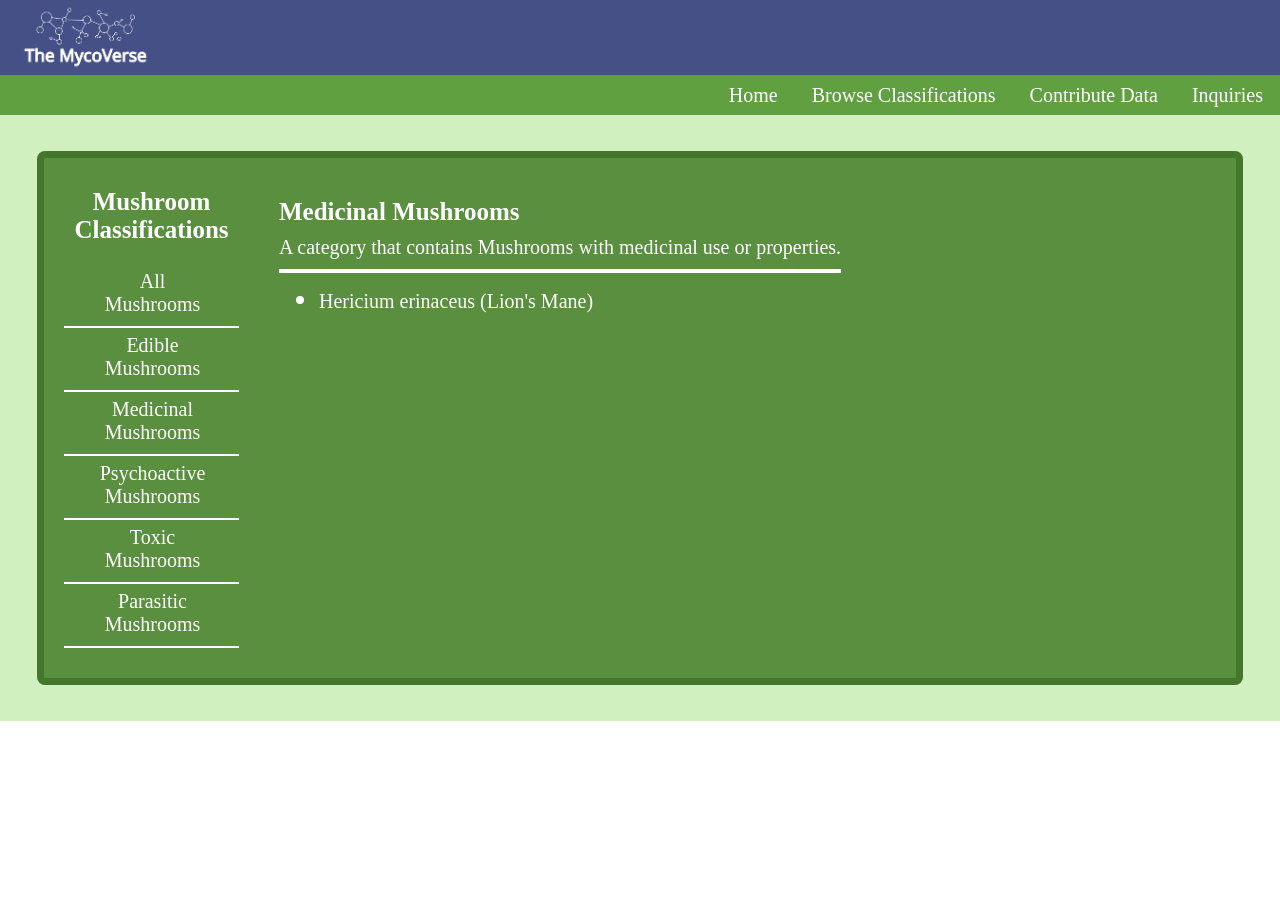
<file: MushroomClass/Medicinal.html>
<!DOCTYPE html>
<html lang="en">
<head>
    <link rel="stylesheet" href="MycoVerse_SS.css" type="text/css">
    <style>
        .container {
            width: 90%;
            display: flex;
            margin: auto;
            gap: 20px;
            padding: 20px;
            background: #598F3E;
            border: 7px solid #44772A;
            border-radius: 8px;
        }

        .sidenav {
            width: 175px;
            position: left;
            z-index: 1; /* stacks things vertically */
            top: 50px;
            left: 20px;
            background: #598F3E;
            overflow-x: hidden; /* hides text that are too wide to fit */
            padding: 10px 0;
        }

        .sidenav a {
            padding: 6px 8px 10px 10px; 
            text-decoration: none;
            font-size: 20px;
            color: white;
            display: block;
            border-bottom: 2px solid white; /* Adds the bottom lines */
            text-align: center;
        }

        .sidenav a:hover {
            background: #F1FFE9;
            color: #064579;
        }

        .sidenav h3 {
            color: white;
            display: flex;
            font-size: 25px;
            text-align: center;

            padding-bottom: 20px;
        }

        .main {
            font-size: 28px;
            color: white;
            margin-left: 10px;
            padding: 0px 10px;
        }

        .main h2 {
            padding-bottom: 10px;
            font-size: 25px;
        }
        
        .main p {
            font-size: 20px;
            padding-bottom: 10px;
        }

        .main hr {
            padding: 1px;
            margin-bottom: 10px;
        }

        ul a {
            color: white;
        }
    </style>
</head>
<body>
    <body>
    <nav class="bg1">
        <nav class="menu">
            <ul>
                <li class="frame">
                    <a href="../index.html">
                        <img src="Images/Frame 1.jpg" alt="Home">
                    </a>
                </li>
            </ul>
        </nav>

        <nav class="nav">
            <a href="../index.html">Home</a>
            <a href="All.html">Browse Classifications</a>
            <a href="../Contribution.html">Contribute Data</a>
            <a href="../Inquiries.html">Inquiries</a>
        </nav>

        <br><br>

        <nav class = "container">
            <div class="sidenav">
                <h3> Mushroom Classifications</h3>
                <a href = "All.html">All <br> Mushrooms</a>
                <a href = "Edible.html">Edible <br> Mushrooms</a>
                <a href = "Medicinal.html">Medicinal <br>Mushrooms</a>
                <a href = "Psycho.html">Psychoactive <br> Mushrooms</a>
                <a href = "Toxic.html">Toxic <br> Mushrooms</a>
                <a href = "Parasitic.html">Parasitic <br> Mushrooms</a>
            </div>

            <div class = "main">
                <h2>Medicinal Mushrooms</h2>
                <p>A category that contains Mushrooms with medicinal use or properties.
                </p>

                <hr color="white">

                <ul>
                    <li>
                        <a href="Lion.html">Hericium erinaceus (Lion's Mane)</a>
                    </li>
                </ul>
            </div>
        </nav>

        <br><br>
    </nav>
</body>
</html>
</file>
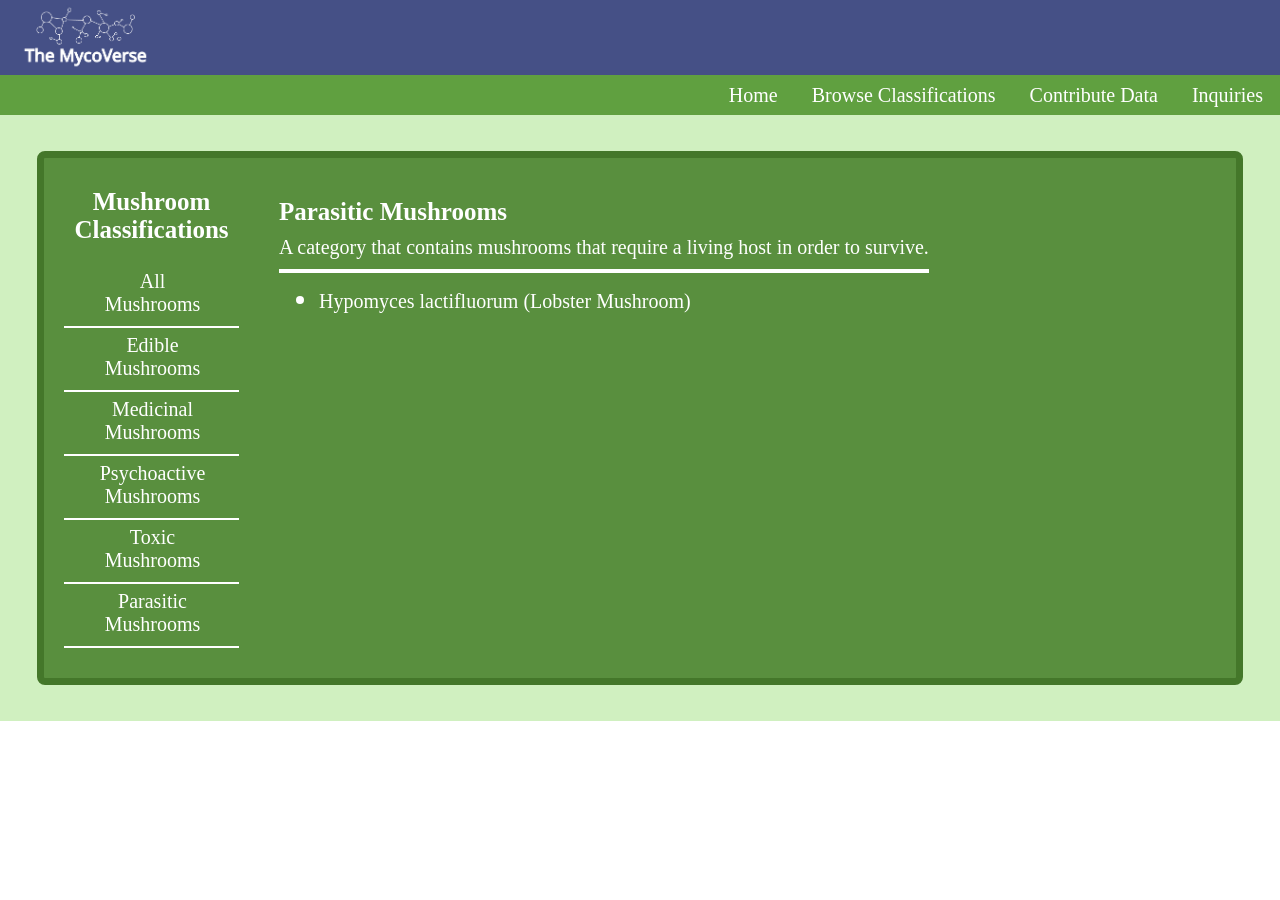
<file: MushroomClass/Parasitic.html>
<!DOCTYPE html>
<html lang="en">
<head>
    <link rel="stylesheet" href="MycoVerse_SS.css" type="text/css">
    <style>
        .container {
            width: 90%;
            display: flex;
            margin: auto;
            gap: 20px;
            padding: 20px;
            background: #598F3E;
            border: 7px solid #44772A;
            border-radius: 8px;
        }

        .sidenav {
            width: 175px;
            position: left;
            z-index: 1; /* stacks things vertically */
            top: 50px;
            left: 20px;
            background: #598F3E;
            overflow-x: hidden; /* hides text that are too wide to fit */
            padding: 10px 0;
        }

        .sidenav a {
            padding: 6px 8px 10px 10px; 
            text-decoration: none;
            font-size: 20px;
            color: white;
            display: block;
            border-bottom: 2px solid white; /* Adds the bottom lines */
            text-align: center;
        }

        .sidenav a:hover {
            background: #F1FFE9;
            color: #064579;
        }

        .sidenav h3 {
            color: white;
            display: flex;
            font-size: 25px;
            text-align: center;

            padding-bottom: 20px;
        }

        .main {
            font-size: 28px;
            color: white;
            margin-left: 10px;
            padding: 0px 10px;
        }

        .main h2 {
            padding-bottom: 10px;
            font-size: 25px;
        }
        
        .main p {
            font-size: 20px;
            padding-bottom: 10px;
        }

        .main hr {
            padding: 1px;
            margin-bottom: 10px;
        }

        ul a {
            color: white;
        }
    </style>
</head>
<body>
    <body>
    <nav class="bg1">
        <nav class="menu">
            <ul>
                <li class="frame">
                    <a href="../index.html">
                        <img src="Images/Frame 1.jpg" alt="Home">
                    </a>
                </li>
            </ul>
        </nav>

        <nav class="nav">
            <a href="../index.html">Home</a>
            <a href="All.html">Browse Classifications</a>
            <a href="../Contribution.html">Contribute Data</a>
            <a href="../Inquiries.html">Inquiries</a>
        </nav>

        <br><br>

        <nav class = "container">
            <div class="sidenav">
                <h3> Mushroom Classifications</h3>
                <a href = "All.html">All <br> Mushrooms</a>
                <a href = "Edible.html">Edible <br> Mushrooms</a>
                <a href = "Medicinal.html">Medicinal <br>Mushrooms</a>
                <a href = "Psycho.html">Psychoactive <br> Mushrooms</a>
                <a href = "Toxic.html">Toxic <br> Mushrooms</a>
                <a href = "Parasitic.html">Parasitic <br> Mushrooms</a>
            </div>

            <div class = "main">
                <h2>Parasitic Mushrooms</h2>
                <p>A category that contains mushrooms that require a living host in order to survive.
                </p>

                <hr color="white">

                <ul>
                    <li>
                        <a href="Lobster.html">Hypomyces lactifluorum (Lobster Mushroom)</a>
                    </li>
                </ul>
            </div>
        </nav>

        <br><br>
        
    </nav>
</body>
</html>
</file>
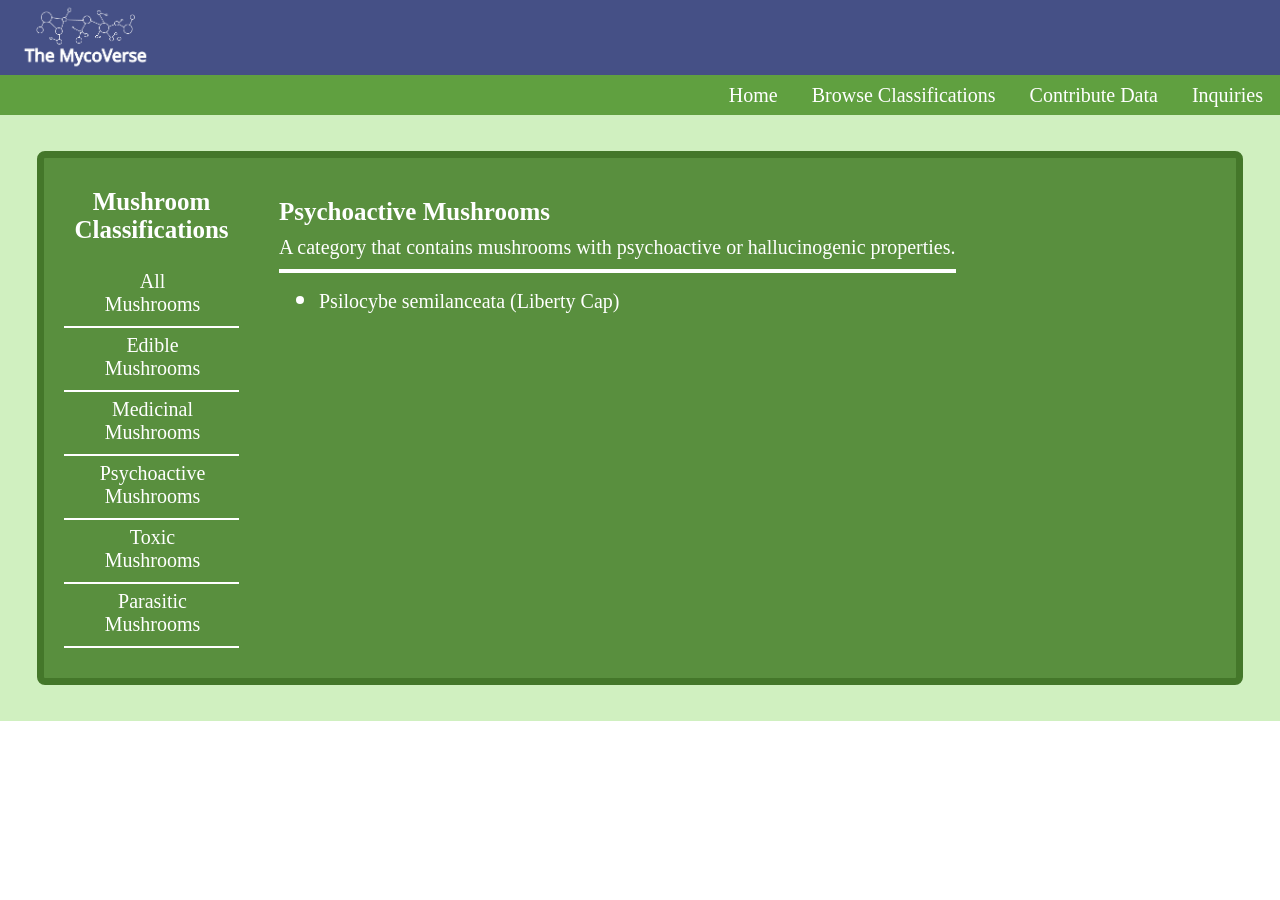
<file: MushroomClass/Psycho.html>
<!DOCTYPE html>
<html lang="en">
<head>
    <link rel="stylesheet" href="MycoVerse_SS.css" type="text/css">
    <style>
        .container {
            width: 90%;
            display: flex;
            margin: auto;
            gap: 20px;
            padding: 20px;
            background: #598F3E;
            border: 7px solid #44772A;
            border-radius: 8px;
        }

        .sidenav {
            width: 175px;
            position: left;
            z-index: 1; /* stacks things vertically */
            top: 50px;
            left: 20px;
            background: #598F3E;
            overflow-x: hidden; /* hides text that are too wide to fit */
            padding: 10px 0;
        }

        .sidenav a {
            padding: 6px 8px 10px 10px; 
            text-decoration: none;
            font-size: 20px;
            color: white;
            display: block;
            border-bottom: 2px solid white; /* Adds the bottom lines */
            text-align: center;
        }

        .sidenav a:hover {
            background: #F1FFE9;
            color: #064579;
        }

        .sidenav h3 {
            color: white;
            display: flex;
            font-size: 25px;
            text-align: center;

            padding-bottom: 20px;
        }

        .main {
            font-size: 28px;
            color: white;
            margin-left: 10px;
            padding: 0px 10px;
        }

        .main h2 {
            padding-bottom: 10px;
            font-size: 25px;
        }
        
        .main p {
            font-size: 20px;
            padding-bottom: 10px;
        }

        .main hr {
            padding: 1px;
            margin-bottom: 10px;
        }

        ul a {
            color: white;
        }
    </style>
</head>
<body>
    <body>
    <nav class="bg1">
        <nav class="menu">
            <ul>
                <li class="frame">
                    <a href="../index.html">
                        <img src="Images/Frame 1.jpg" alt="Home">
                    </a>
                </li>
            </ul>
        </nav>

        <nav class="nav">
            <a href="../index.html">Home</a>
            <a href="All.html">Browse Classifications</a>
            <a href="../Contribution.html">Contribute Data</a>
            <a href="../Inquiries.html">Inquiries</a>
        </nav>

        <br><br>

        <nav class = "container">
            <div class="sidenav">
                <h3> Mushroom Classifications</h3>
                <a href = "All.html">All <br> Mushrooms</a>
                <a href = "Edible.html">Edible <br> Mushrooms</a>
                <a href = "Medicinal.html">Medicinal <br>Mushrooms</a>
                <a href = "Psycho.html">Psychoactive <br> Mushrooms</a>
                <a href = "Toxic.html">Toxic <br> Mushrooms</a>
                <a href = "Parasitic.html">Parasitic <br> Mushrooms</a>
            </div>

            <div class = "main">
                <h2>Psychoactive Mushrooms</h2>
                <p>A category that contains mushrooms with psychoactive or hallucinogenic properties.
                </p>

                <hr color="white">

                <ul>
                    <li>
                        <a href="Liberty.html">Psilocybe semilanceata (Liberty Cap)</a>
                    </li>
                </ul>
            </div>
        </nav>

        <br><br>
        
    </nav>
</body>
</html>
</file>
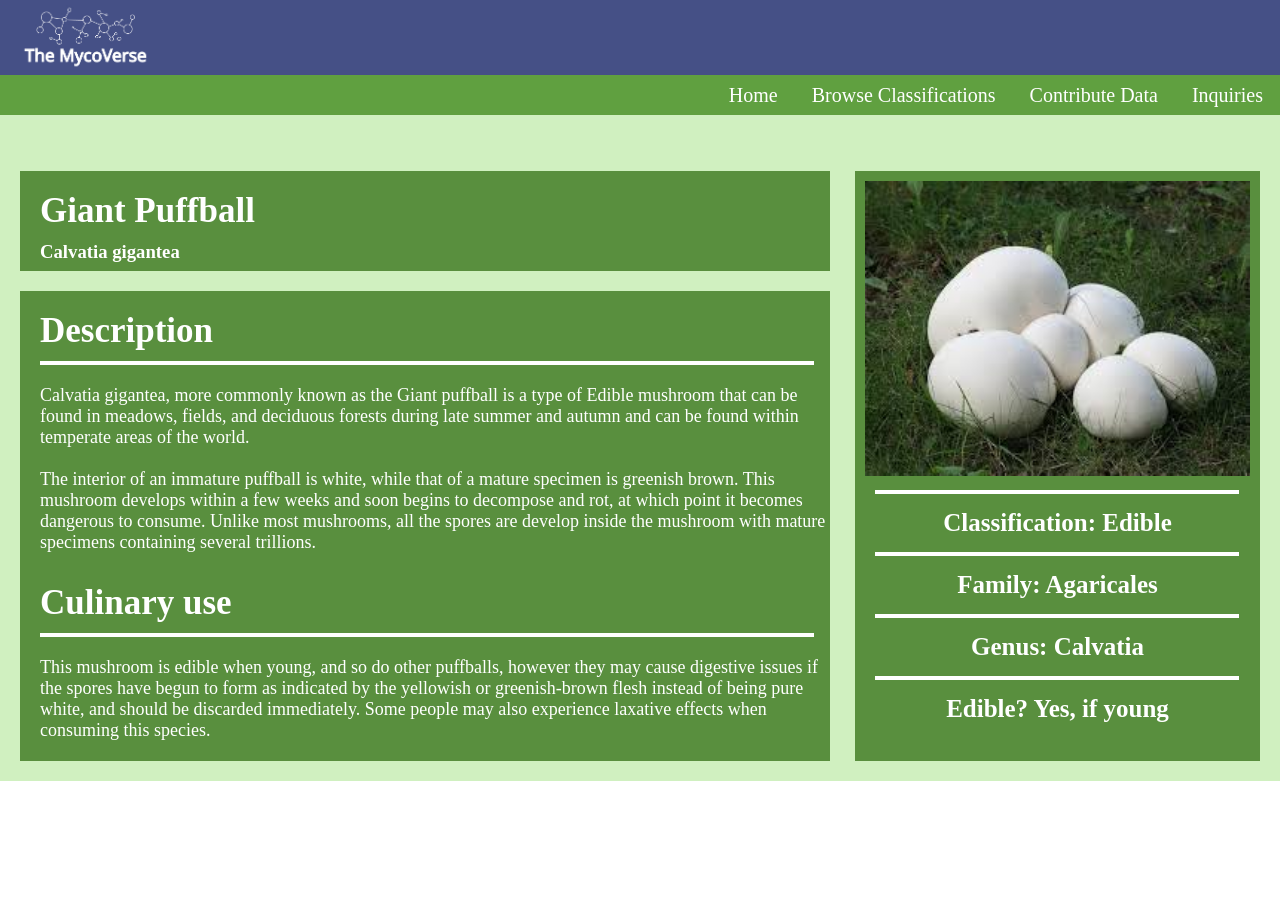
<file: MushroomClass/Puffball.html>
<!DOCTYPE html>
<html lang="en">
<head>
    <link rel="stylesheet" href="MycoVerse_SS.css" type="text/css">
    <style>

        /* containers */

        .container {
            display: flex;
            gap:25px;
            padding: 20px
        }

        .left-side {
            flex: 2;
            display: flex;
            flex-direction: column;
            gap: 20px;
        }

        .right-side {
            flex: 1;
        }

        /* borders */

        .border-above {
            color: white;
            background: #598F3E;
            height: 100px;
        }

        .border-above h2, h3 {
            padding-left: 20px;
        }

        .border-below {
            color: white;
            background: #598F3E;
            height: 470px;
            z-index: 1;
        }

        .border-below p, h2 {
            padding-top: 20px;
            padding-left: 20px;
            padding-bottom: 10px;
        }

        .border-below hr {
            display: flex;
            align-items: center;
            width: 95%;
            padding: 1px;
            margin-left: 20px;
        }

        .border-below p {
            font-size: 18px;
        }

        .border-right {
            background: #598F3E;
            height: 590px;
        }

        .border-right h3{
            padding-top: 15px;
            padding-bottom: 15px;
            font-size: 25px;
            margin-left: -20px;
            color:white;
            text-align: center;
        }

        .border-right hr {
            display: flex;
            align-items: center;
            width: 89%;
            padding: 1px;
            margin-left: 20px;
        }

        .border-right img {
            padding: 10px;
            width: 95%;
            height: 50%;
        }
    </style>
</head>
<body>
    <body>
    <nav class="bg1">
        <nav class="menu">
            <ul>
                <li class="frame">
                    <a href="../index.html">
                        <img src="Images/Frame 1.jpg" alt="Home">
                    </a>
                </li>
            </ul>
        </nav>

        <nav class="nav">
            <a href="../index.html">Home</a>
            <a href="All.html">Browse Classifications</a>
            <a href="../Contribution.html">Contribute Data</a>
            <a href="../Inquiries.html">Inquiries</a>
        </nav>

        <br><br>

        <div class="container">
            <div class="left-side">
                <div class = "border-above">
                    <h2>Giant Puffball</h2>
                    <h3>Calvatia gigantea</h3>
                </div>
                <div class = "border-below">
                    <h2> Description </h2>
                    <hr color="white">
                    <p> 
                        Calvatia gigantea, more commonly known as the Giant puffball is a type
                        of Edible mushroom that can be found in meadows, fields, and deciduous forests
                        during late summer and autumn and can be found within temperate areas of the 
                        world.
                        <br><br>
                        The interior of an immature puffball is white, while that of a mature
                        specimen is greenish brown. This mushroom develops within a few weeks and
                        soon begins to decompose and rot, at which point it becomes dangerous to consume.
                        Unlike most mushrooms, all the spores are develop inside the mushroom with mature
                        specimens containing several trillions.
                    </p>

                    <h2> Culinary use </h2>
                    <hr color="white">
                    <p>
                        This mushroom is edible when young, and so do other puffballs, however they may
                        cause digestive issues if the spores have begun to form as indicated by the 
                        yellowish or greenish-brown flesh instead of being pure white, and should be discarded
                        immediately. Some people may also experience laxative effects when consuming
                        this species.
                    </p>
                </div>
            </div>

            <div class = "right-side">
                <div class = "border-right">
                    <img src="Images/Puffballs.jpg">
                    <hr color="white">
                    <h3>Classification: Edible</h3>
                    <hr color="white">
                    <h3>Family: Agaricales</h3>
                    <hr color="white">
                    <h3>Genus: Calvatia</h3>
                    <hr color="white">
                    <h3>Edible? Yes, if young</h3>
                </div>
            </div>
        </div>
    </nav>
</body>
</html>
</file>
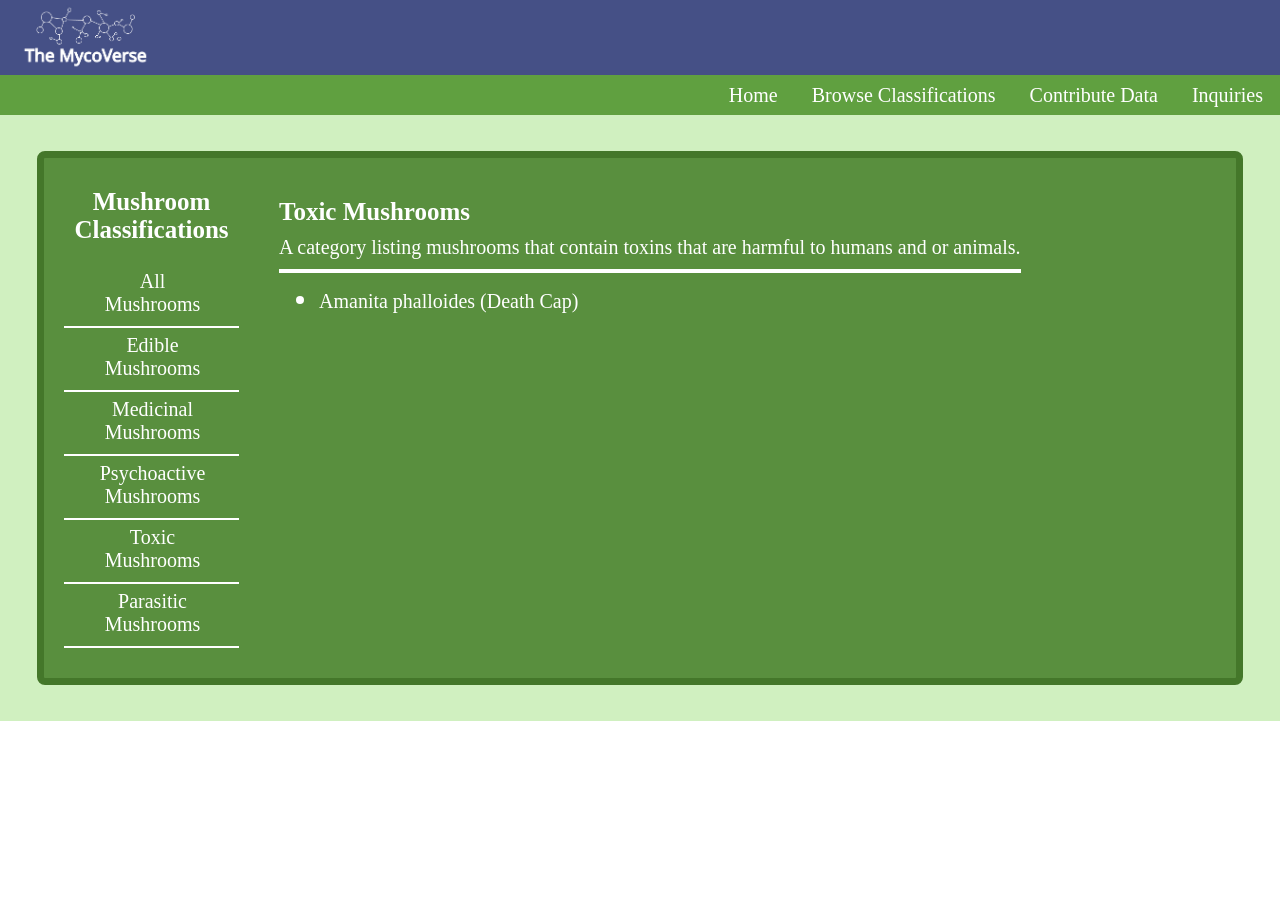
<file: MushroomClass/Toxic.html>
<!DOCTYPE html>
<html lang="en">
<head>
    <link rel="stylesheet" href="MycoVerse_SS.css" type="text/css">
    <style>
        .container {
            width: 90%;
            display: flex;
            margin: auto;
            gap: 20px;
            padding: 20px;
            background: #598F3E;
            border: 7px solid #44772A;
            border-radius: 8px;
        }

        .sidenav {
            width: 175px;
            position: left;
            z-index: 1; /* stacks things vertically */
            top: 50px;
            left: 20px;
            background: #598F3E;
            overflow-x: hidden; /* hides text that are too wide to fit */
            padding: 10px 0;
        }

        .sidenav a {
            padding: 6px 8px 10px 10px; 
            text-decoration: none;
            font-size: 20px;
            color: white;
            display: block;
            border-bottom: 2px solid white; /* Adds the bottom lines */
            text-align: center;
        }

        .sidenav a:hover {
            background: #F1FFE9;
            color: #064579;
        }

        .sidenav h3 {
            color: white;
            display: flex;
            font-size: 25px;
            text-align: center;

            padding-bottom: 20px;
        }

        .main {
            font-size: 28px;
            color: white;
            margin-left: 10px;
            padding: 0px 10px;
        }

        .main h2 {
            padding-bottom: 10px;
            font-size: 25px;
        }
        
        .main p {
            font-size: 20px;
            padding-bottom: 10px;
        }

        .main hr {
            padding: 1px;
            margin-bottom: 10px;
        }

        ul a {
            color: white;
        }
    </style>
</head>
<body>
    <body>
    <nav class="bg1">
        <nav class="menu">
            <ul>
                <li class="frame">
                    <a href="../index.html">
                        <img src="Images/Frame 1.jpg" alt="Home">
                    </a>
                </li>
            </ul>
        </nav>

        <nav class="nav">
            <a href="../index.html">Home</a>
            <a href="All.html">Browse Classifications</a>
            <a href="../Contribution.html">Contribute Data</a>
            <a href="../Inquiries.html">Inquiries</a>
        </nav>

        <br><br>

        <nav class = "container">
            <div class="sidenav">
                <h3> Mushroom Classifications</h3>
                <a href = "All.html">All <br> Mushrooms</a>
                <a href = "Edible.html">Edible <br> Mushrooms</a>
                <a href = "Medicinal.html">Medicinal <br>Mushrooms</a>
                <a href = "Psycho.html">Psychoactive <br> Mushrooms</a>
                <a href = "Toxic.html">Toxic <br> Mushrooms</a>
                <a href = "Parasitic.html">Parasitic <br> Mushrooms</a>
            </div>

            <div class = "main">
                <h2>Toxic Mushrooms</h2>
                <p>A category listing mushrooms that contain toxins that are harmful to humans and or animals.
                </p>

                <hr color="white">

                <ul>
                    <li>
                        <a href="Deathcap.html">Amanita phalloides (Death Cap)</a>
                    </li>
                </ul>
            </div>
        </nav>

        <br><br>
        
    </nav>
</body>
</html>
</file>
<file: MycoVerse_SS.css>
/* Nav bar style */

.menu ul {
    list-style: none;
    margin: 0; /* same as below but top messes up the background if used often*/
    padding: 0; /* pushes text for top,bottom,left,right */

    display: flex; /* allows for things to be centered */
    align-items: center; /* the thing that centers objects */

    height: 75px;
}

.frame {
    margin-right: auto;
}

.menu img {
    height: 75px;
    width: auto;
}

.menu {
    background-color: #455086;
    overflow: hidden;
}

.menu a {
    float: right;
    color: white;
    text-align: center;
    padding: 15px 20px; /* top and bottom padding */
    text-decoration: none;
    font-size: 17px;
}

/* Second Nav Bar */

.nav {
    margin: 0;
    padding: 0;

    display: flex;
    align-items: center;

    height: 40px;

    display: flex;
    text-align: center;
    justify-content: right;
    background-color: #60A040;
    align-items: center;
}

.nav a {
    float: right;
    color: white;
    text-align: center;
    padding: 15px 17px;
    text-decoration: none;
    font-size: 20px;
}

.nav a:hover {
    background-color:antiquewhite;
    color:black;
}

/* Logo Settings*/

.Logo2 {
    display: flex;
    justify-content: CENTER;
    align-items: CENTER;
    padding-top: 50px;
}

/* Top Page */

.header1 {
    font-size: 60px;
    padding: 30px;
    text-align: Center;
    text-decoration: underline;
}

.text1 {
    font-size: 25px;
    background-color: #98CE7C;
    border: 7px solid #385F24;
    text-align: center;
    margin: 0 auto;
    width: 850px;
}

.header2 {
    font-size: 60px;
    padding: 30px;
    text-align: Center;
    padding-top: 50px;
}

.text2 {
    font-size: 27px;
    background-color: #CFFFB6;
    border: 4px solid #000000;
    text-align: center;
    margin: 0 auto;
    width: 1000px;
    padding-top: -25px;
}

/* Search bar */

h2 {
    font-size: 35px;
    padding-top: 20px;
}

.search-section {
    text-align: center;
    padding: 20px;
}

.search-bar {
    display: inline-flex;
    align-items: center;
    font-size: 30px;
    padding: 5px 10px;
    border-radius: 5px;
    padding-top: 50px;
}

.search-bar input {
    padding: 10px;
    width: 500px;
}

.icon {
    margin-left: 8px;
    margin-bottom: 5px;
}

.mush-class {
    text-align: center;
    margin: 20px 0;
    font-size: 36px;
}

/* Mushroom Classifications */

.class-container {
    width: 80%;
    margin: auto;
    display: grid; /* Allows for the grid pattern*/
    grid-template-columns: repeat(3,1fr); /* Allows for three rows in one column*/
    gap: 20px;
    padding: 20px;
    background: #CFFFB6;
    border: 7px solid #44772A;
    border-radius: 8px;
}

.mush-card {
    position: relative;
    overflow: hidden; /* hides the link highlight*/
    border-radius: 5px;
}

.mush-card img {
    width: 100%;
    height: 175px;
    object-fit: cover;
    display: block;
}

.mush-card:hover img {
    transform: scale(1.05); /* makes the image a bit larger when hovered over */
    transition: 0.3s /* time-span this occurs */
}

.sub-text {
    position: absolute; /* cant move it */
    bottom: 0;
    width: 100%;
    background: rgba(0,0,0,0.5); /* R, G, B, Transparency*/
    color: white;
    text-align: center;
    padding: 10px;
    font-size: 15px;
}

/* Newly Discovered*/

.disc-desc {
    color: white;
    font-size: 58px;
    padding-top: 20px;
    padding-left: 30px;
}

.disc-desc hr {
    size: 2px;
    width: 95%;
    margin-top: 10px;
    padding-top: 2px;
    padding-left: 30px;
    border-color: none;
}

/* Newly Discovered Container */

.disc-container {
    width: 90%;
    gap: 20px;
    padding: 20px;
    margin: auto;
    display: grid;
    grid-template-columns: repeat(3,1fr);
}

.discovery {
    border: 7px solid #44772A;
    border-radius: 8px;
    flex-direction: column;
    position: relative;
    background-color: white;
}

.discovery h3 {
    padding-top: 10px;
    margin-bottom: -25px;
    text-decoration: none;
    color: grey;
}

.discovery h2 {
    padding-bottom: 10px;
    color: black;
}

.discover p, a {
    font-size: 20px;
    color: black;
}

.discovery img {
    width: 100%;
    height: 175px;
    object-fit: cover;
    display: block;
}

.discover:hover img {
    transform: scale(1.05);
    transition: 0.3s
}

/* Homepage end */

.end {
    color: black;
    padding-top: 20px;
    padding-left: 30px;
}

.end p {
    padding-top: 5px;
    font-size: 22px;
}

.end hr {
    size: 2px;
    width: 95%;
    margin-top: 20px;
    padding-top: 2px;
    padding-left: 30px;
}

/* end content */

.end-content {
    display: flex;
    justify-content: space-between; /* Evenly distributes content*/
    align-items: center;
    padding: 30px 40px;
}

.end-content2 {
    flex: 1;
    text-align: center;
    padding-top: -20px;
}

/* Vertical lines on the side */

.end-content2:not(:last-child) {
    border-right: 2px solid black;
}

.socials {
    padding-top: 20px;
    display: flex;
    justify-content: center;
    gap: 25px;
}

.end-content h2 {
    font-size: 25px;
}

/* Buttons */

.about-us {
    display: flex;
    flex-direction: column;
    gap: 25px;
    align-items: center;
}

.contact h2 {
    font-weight: bold;
    font-size: 35px
}

.contact h3 {
    padding-top: 20px;
    font-size: 25px;
}

.about-us button {
    background: #3C5B2C;
    color: white;
    border: none;
    padding: 15px 40px;
    border-radius: 40px;
    font-size: 20px;
}

/* Footer */
footer {
    font-size: 20px;
    color: white;
    background-color: #3C5B2C;
    text-align: center;
}

/* Background Effects */

* {
    margin: 0;
}

a {
    text-decoration: none;
}

.bg1 {
    background-color: #D0F0C0;
}

.bg2 {
    background: #8FD56C;
}

.bg3 {
    background: #739C5E;
}

.bg4 {
    background: #F1FFE9;
}
</file>
<file: MushroomClass/MycoVerse_SS.css>
/* Nav bar style */

.menu ul {
    list-style: none;
    margin: 0; /* same as below but top messes up the background if used often*/
    padding: 0; /* pushes text for top,bottom,left,right */

    display: flex; /* allows for things to be centered */
    align-items: center; /* the thing that centers objects */

    height: 75px;
}

.frame {
    margin-right: auto;
}

.menu img {
    height: 75px;
    width: auto;
}

.menu {
    background-color: #455086;
    overflow: hidden;
}

.menu a {
    float: right;
    color: white;
    text-align: center;
    padding: 15px 20px; /* top and bottom padding */
    text-decoration: none;
    font-size: 17px;
}

/* Second Nav Bar */

.nav {
    margin: 0;
    padding: 0;

    display: flex;
    align-items: center;

    height: 40px;

    display: flex;
    text-align: center;
    justify-content: right;
    background-color: #60A040;
    align-items: center;
}

.nav a {
    float: right;
    color: white;
    text-align: center;
    padding: 15px 17px;
    text-decoration: none;
    font-size: 20px;
}

.nav a:hover {
    background-color:antiquewhite;
    color:black;
}

/* Logo Settings*/

.Logo2 {
    display: flex;
    justify-content: CENTER;
    align-items: CENTER;
    padding-top: 50px;
}

/* Top Page */

.header1 {
    font-size: 60px;
    padding: 30px;
    text-align: Center;
    text-decoration: underline;
}

.text1 {
    font-size: 25px;
    background-color: #98CE7C;
    border: 7px solid #385F24;
    text-align: center;
    margin: 0 auto;
    width: 850px;
}

.header2 {
    font-size: 60px;
    padding: 30px;
    text-align: Center;
    padding-top: 50px;
}

.text2 {
    font-size: 27px;
    background-color: #CFFFB6;
    border: 4px solid #000000;
    text-align: center;
    margin: 0 auto;
    width: 1000px;
    padding-top: -25px;
}

/* Search bar */

h2 {
    font-size: 35px;
    padding-top: 20px;
}

.search-section {
    text-align: center;
    padding: 20px;
}

.search-bar {
    display: inline-flex;
    align-items: center;
    font-size: 30px;
    padding: 5px 10px;
    border-radius: 5px;
    padding-top: 50px;
}

.search-bar input {
    padding: 10px;
    width: 500px;
}

.icon {
    margin-left: 8px;
    margin-bottom: 5px;
}

.mush-class {
    text-align: center;
    margin: 20px 0;
    font-size: 36px;
}

/* Mushroom Classifications */

.class-container {
    width: 80%;
    margin: auto;
    display: grid; /* Allows for the grid pattern*/
    grid-template-columns: repeat(3,1fr); /* Allows for three rows in one column*/
    gap: 20px;
    padding: 20px;
    background: #CFFFB6;
    border: 7px solid #44772A;
    border-radius: 8px;
}

.mush-card {
    position: relative;
    overflow: hidden; /* hides the link highlight*/
    border-radius: 5px;
}

.mush-card img {
    width: 100%;
    height: 175px;
    object-fit: cover;
    display: block;
}

.mush-card:hover img {
    transform: scale(1.05); /* makes the image a bit larger when hovered over */
    transition: 0.3s /* time-span this occurs */
}

.sub-text {
    position: absolute; /* cant move it */
    bottom: 0;
    width: 100%;
    background: rgba(0,0,0,0.5); /* R, G, B, Transparency*/
    color: white;
    text-align: center;
    padding: 10px;
    font-size: 15px;
}

/* Newly Discovered*/

.disc-desc {
    color: white;
    font-size: 58px;
    padding-top: 20px;
    padding-left: 30px;
}

.disc-desc hr {
    size: 2px;
    width: 95%;
    margin-top: 10px;
    padding-top: 2px;
    padding-left: 30px;
    border-color: none;
}

/* Newly Discovered Container */

.disc-container {
    width: 90%;
    gap: 20px;
    padding: 20px;
    margin: auto;
    display: grid;
    grid-template-columns: repeat(3,1fr);
}

.discovery {
    border: 7px solid #44772A;
    border-radius: 8px;
    flex-direction: column;
    position: relative;
    background-color: white;
}

.discovery h3 {
    padding-top: 10px;
    margin-bottom: -25px;
    text-decoration: none;
    color: grey;
}

.discovery h2 {
    padding-bottom: 10px;
    color: black;
}

.discover p, a {
    font-size: 20px;
    color: black;
}

.discovery img {
    width: 100%;
    height: 175px;
    object-fit: cover;
    display: block;
}

.discover:hover img {
    transform: scale(1.05);
    transition: 0.3s
}

/* Homepage end */

.end {
    color: black;
    padding-top: 20px;
    padding-left: 30px;
}

.end p {
    padding-top: 5px;
    font-size: 22px;
}

.end hr {
    size: 2px;
    width: 95%;
    margin-top: 20px;
    padding-top: 2px;
    padding-left: 30px;
}

/* end content */

.end-content {
    display: flex;
    justify-content: space-between; /* Evenly distributes content*/
    align-items: center;
    padding: 30px 40px;
}

.end-content2 {
    flex: 1;
    text-align: center;
    padding-top: -20px;
}

/* Vertical lines on the side */

.end-content2:not(:last-child) {
    border-right: 2px solid black;
}

.socials {
    padding-top: 20px;
    display: flex;
    justify-content: center;
    gap: 25px;
}

.end-content h2 {
    font-size: 25px;
}

/* Buttons */

.about-us {
    display: flex;
    flex-direction: column;
    gap: 25px;
    align-items: center;
}

.contact h2 {
    font-weight: bold;
    font-size: 35px
}

.contact h3 {
    padding-top: 20px;
    font-size: 25px;
}

.about-us button {
    background: #3C5B2C;
    color: white;
    border: none;
    padding: 15px 40px;
    border-radius: 40px;
    font-size: 20px;
}

/* Footer */
footer {
    font-size: 20px;
    color: white;
    background-color: #3C5B2C;
    text-align: center;
}

/* Background Effects */

* {
    margin: 0;
}

a {
    text-decoration: none;
}

.bg1 {
    background-color: #D0F0C0;
}

.bg2 {
    background: #8FD56C;
}

.bg3 {
    background: #739C5E;
}

.bg4 {
    background: #F1FFE9;
}
</file>
